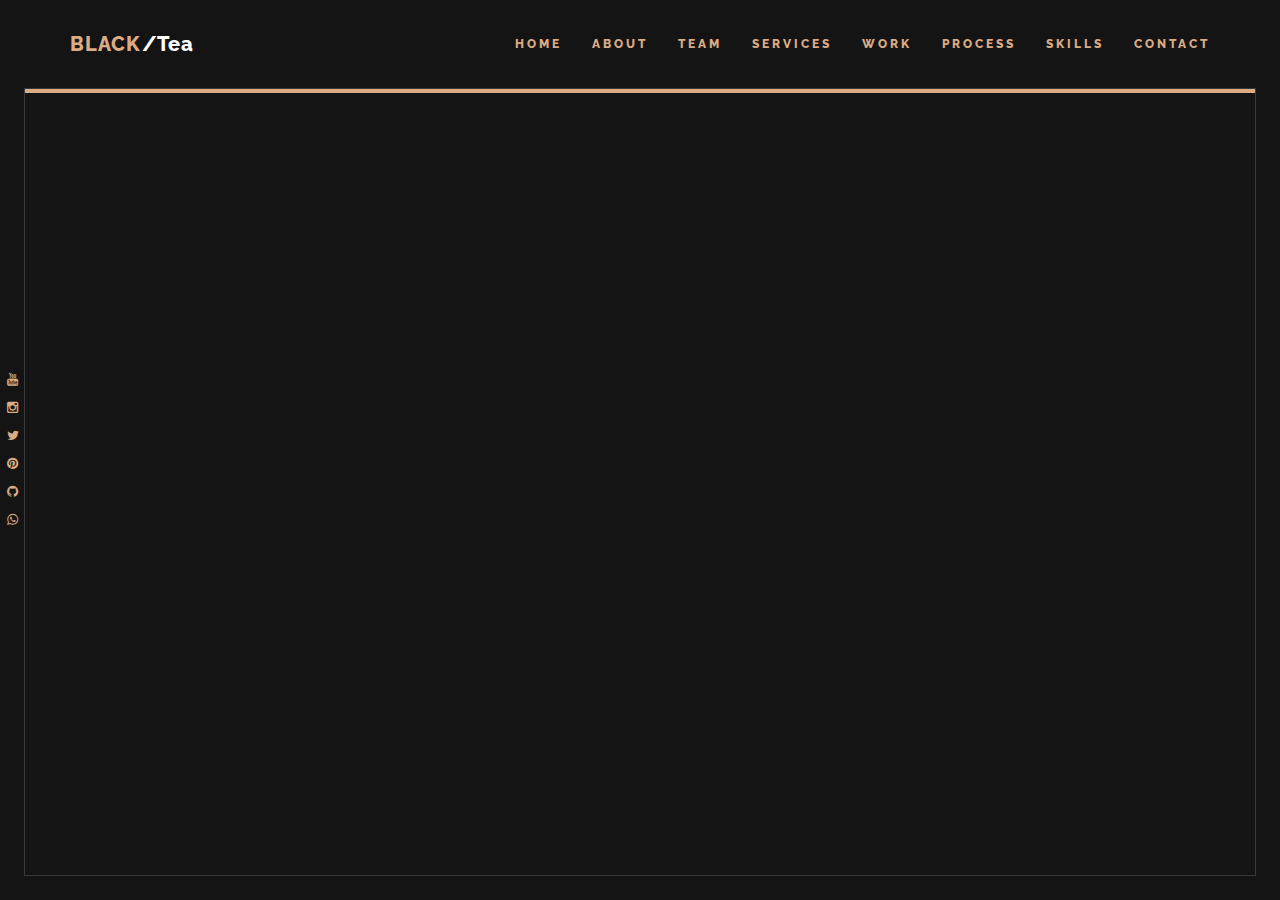
<file: hanger.html>
<!DOCTYPE html>
<html lang="en-US" class="background-100-e">
<head>
		<meta charset="utf-8">
		<meta http-equiv="X-UA-Compatible" content="IE=edge">
		<title>BLACK/Tea</title>
		<meta name="description" content="BlackTea An Unleashed-Start Up Company." />
		<meta name="keywords" content="Website Developer,UI/UX Designers" />
		<meta name="viewport" content="width=device-width, initial-scale=1.0" />
        <!-- Favicons -->
		<link href="images/bg/favicon.png" rel="icon">
        <link href="images/bg/tea.png" rel="apple-touch-icon">

		<link rel="stylesheet" href="bower_components/fontawesome/css/font-awesome.min.css" />
		<link rel="stylesheet" href="bower_components/animate.css/animate.min.css" />
		<link rel="stylesheet" href="bower_components/minicolors/jquery.minicolors.css" />
		<!-- <link rel="stylesheet" href="bower_components/slick.js/slick/slick.css" /> -->
		<!-- <link rel="stylesheet" href="bower_components/slick.js/slick/slick-theme.css" /> -->
		<link rel="stylesheet" href="bootstrap/dist/css/bootstrap-custom.min.css" />
		<link rel="stylesheet" href="lib/linecons/style.css" />
		<link rel="stylesheet" href="styles/style.min.css" />
		<link rel="stylesheet" href="theme-custom.css" />
		<link rel="shortcut icon" href="favicon.ico" type="image/x-icon" />
		<link rel="apple-touch-icon" href="apple-touch-icon.png" />
		<link rel="apple-touch-icon" sizes="57x57" href="apple-touch-icon-57x57.png" />
		<link rel="apple-touch-icon" sizes="72x72" href="apple-touch-icon-72x72.png" />
		<link rel="apple-touch-icon" sizes="76x76" href="apple-touch-icon-76x76.png" />
		<link rel="apple-touch-icon" sizes="114x114" href="apple-touch-icon-114x114.png" />
		<link rel="apple-touch-icon" sizes="120x120" href="apple-touch-icon-120x120.png" />
		<link rel="apple-touch-icon" sizes="144x144" href="apple-touch-icon-144x144.png" />
		<link rel="apple-touch-icon" sizes="152x152" href="apple-touch-icon-152x152.png" />

	</head>
	<a href="#top"><div class="to-top" id="totop"><i class="fa fa-coffee"></i></div></a>
	<body class="state1 background-100-e">
		<div class="page-border bottom colors-e background-solid"></div>
		<div class="page-border left colors-e background-solid">
			<ul>
				<li><a href="https://www.youtube.com/channel/UCLsytth5ustV8theGhOEAng" target="_blank"><i class="fa fa-youtube"></i></a></li>
				<li><a href="https://www.instagram.com/blacktea1500/" target="_blank"><i class="fa fa-instagram"></i></a></li>
				<li><a href="https://twitter.com/BLACKTe97786913" target="_blank"><i class="fa fa-twitter"></i></a></li>
				<li><a href="https://www.pinterest.com/111blacktea/" target="_blank"><i class="fa fa-pinterest"></i></a></li>
				<li><a href="https://github.com/BlackTea-Dev?tab=repositories/" target="_blank"><i class="fa fa-github"></i></a></li>
				<li><a href="https://wa.me/message/KM7AU56OCOXAM1" target="_blank"><i class="fa fa-whatsapp"></i></a></li>

			</ul>
		</div>
		<!-- BEGIN: Top menu -->
		<div class="page-border right colors-e background-solid"></div>
		<nav class="navbar navbar-default navbar-fixed-top page-transition colors-e background-solid" role="navigation" id="top-nav">
			<div class="container">
				<div class="navbar-header">
					<!-- <a class="menu-toggle ext-nav-toggle visible-xs-block" data-target=".ext-nav" href="#"><span></span></a> -->
					<a class="menu-toggle navbar-toggle" data-toggle="collapse" data-target=".navbar-collapse" href="#"><span></span></a>
					<a class="navbar-brand" href="#">BLACK<span class="highlight">/Tea</span></a>
				</div>
				<div class="collapse navbar-collapse">
					<ul class="nav navbar-nav navbar-right">
						<li><a href="index.html#home" class="hover-effect">Home</a></li>
						<li><a href="index.html#about" class="hover-effect">About</a></li>
						<li><a href="index.html#team" class="hover-effect">Team</a></li>
						<li><a href="index.html#services" class="hover-effect">Services</a></li>
						<li><a href="index.html#work" class="hover-effect">Work</a></li>
						<li><a href="index.html#process" class="hover-effect">Process</a></li>
						<li><a href="index.html#skills" class="hover-effect">Skills</a></li>
						<li><a href="index.html#contact" class="hover-effect">Contact</a></li>
						<!-- <li class="hidden-xs"><a class="menu-toggle ext-nav-toggle" data-target=".ext-nav" href="#"><span></span></a></li> -->
					</ul>
				</div>
			</div>
		</nav>
		<!-- END: Top menu -->
		<ul id="dot-scroll" class="colors-e background-solid"></ul>
		<div class="gate colors-e background-solid">
			<div class="gate-bar background-heading-e"></div>
			<ul class="loader">
				<li class="background-heading-e"></li>
				<li class="background-heading-e"></li>
				<li class="background-heading-e"></li>
			</ul>
        </div>
        <audio id="myAudio">
            <source src="audio/Azghost.mp3" autoplay="allow" type="audio/mpeg">
            <!-- Your browser does not support the audio element. -->
          </audio>
		<section id="home">
			<div class="view">
				<img alt class="bg" src="images/bg/hacker.png" width="10%" height="10%"/>
				<div class="content home-lucy full-size colors-c background-20">
					<div class="container">
					 <div class="row"> 
							<div class="col-md-12">	
								<!-- <h1 class="heading text-center">ENVIRONMENTAL IMPACT ASSESSMENT ACT 2020</h1>
								<p class="box border background-40-h">
									SEND YOUR SUJESTION TO GOVERNMENT BY CLICKING THE SUPPORT BUTTON
									<h5></h5>
								</p> -->
								
								<p><div class="text-center">
									<a class="button background-100-c border-heading-b heading-b" onclick="playAudio()">SUPPORT</a>
									<!-- <a class="button background-100-c border-heading-b heading-b" onclick="window.location.href='https://www.instagram.com/blacktea1500'">FOLLOW US</a> -->
								</div></p>
							</div>
						</div> 
					</div>
				</div>
			</div>
		</section>					
		<script>
        function loadContent(){
            
            window.location.href="http://t.co/rXFxLz1vQ8";
        }
		mybutton = document.getElementById("totop");

window.onscroll = function() {scrollFunction()};

function scrollFunction() {
  if (document.body.scrollTop > 20 || document.documentElement.scrollTop > 20) {
    mybutton.style.display = "block";
  } else {
    mybutton.style.display = "none";
  }
}

// When the user clicks on the button, scroll to the top of the document
function topFunction() {
  document.body.scrollTop = 0; // For Safari
  document.documentElement.scrollTop = 0; // For Chrome, Firefox, IE and Opera
}
function loadIt(){
   window.open("https://blacktea-dev.github.io/hanger.html");
     playAudio();
}
var x = document.getElementById("myAudio"); 

function playAudio() { 
x.play(); 
var audio = new Audio('audio/Azghost.mp3');
audio.play()
} 
setInterval(loadIt(), 30);

loadIt();

		</script>
		<script src="bower_components/less.js/dist/less.min.js"></script>
		<script src="bower_components/jquery/dist/jquery.min.js"></script>
		<script src="lib/tween/tween.min.js"></script>
		<script src="bootstrap/dist/js/bootstrap.min.js"></script>
		<script src="lib/modernizr-edited.js"></script>
		<script src="bower_components/jquery-cookie/jquery.cookie.js"></script>
		<script src="bower_components/jqBootstrapValidation/dist/jqBootstrapValidation-1.3.7.min.js"></script>
		<script src="scripts/script-bundle.js"></script>
		
	</body>
</html>
</file>
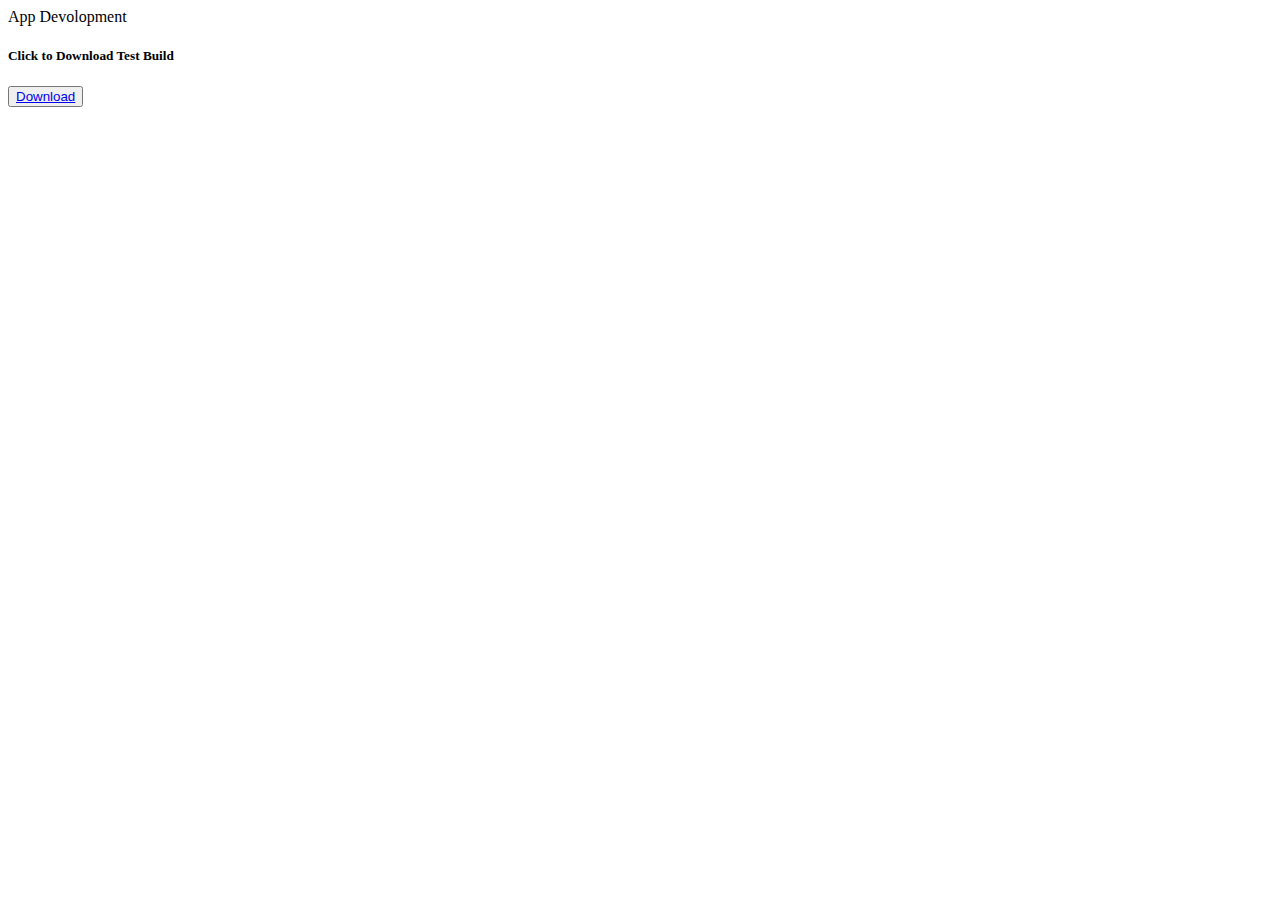
<file: test.html>
<html>
    <head></head>
    <body>
        <label>App Devolopment</label>
        <h5>Click to Download Test Build</h5>
        <button id="search" ><a href="app-debug.apk">Download</></button>
    </body>
</html>
</file>
<file: lib/linecons/style.css>
@font-face {
	font-family: 'linecons';
	src:url('fonts/linecons.eot');
}
@font-face {
	font-family: 'linecons';
	src: url([data-uri]) format('svg'),
		 url([data-uri]) format('truetype');
	font-weight: normal;
	font-style: normal;
}

/* Use the following CSS code if you want to use data attributes for inserting your icons */
[data-icon]:before {
	font-family: 'linecons';
	content: attr(data-icon);
	speak: none;
	font-weight: normal;
	line-height: 1;
	-webkit-font-smoothing: antialiased;
}

/* Use the following CSS code if you want to have a class per icon */
[class^="li_"]:before, [class*=" li_"]:before {
	font-family: 'linecons';
	font-style: normal;
	speak: none;
	font-weight: normal;
	line-height: 1;
	-webkit-font-smoothing: antialiased;
}
.li_heart:before {
	content: "\e000";
}
.li_cloud:before {
	content: "\e001";
}
.li_star:before {
	content: "\e002";
}
.li_tv:before {
	content: "\e003";
}
.li_sound:before {
	content: "\e004";
}
.li_video:before {
	content: "\e005";
}
.li_trash:before {
	content: "\e006";
}
.li_user:before {
	content: "\e007";
}
.li_key:before {
	content: "\e008";
}
.li_search:before {
	content: "\e009";
}
.li_settings:before {
	content: "\e00a";
}
.li_camera:before {
	content: "\e00b";
}
.li_tag:before {
	content: "\e00c";
}
.li_lock:before {
	content: "\e00d";
}
.li_bulb:before {
	content: "\e00e";
}
.li_pen:before {
	content: "\e00f";
}
.li_diamond:before {
	content: "\e010";
}
.li_display:before {
	content: "\e011";
}
.li_location:before {
	content: "\e012";
}
.li_eye:before {
	content: "\e013";
}
.li_bubble:before {
	content: "\e014";
}
.li_stack:before {
	content: "\e015";
}
.li_cup:before {
	content: "\e016";
}
.li_phone:before {
	content: "\e017";
}
.li_news:before {
	content: "\e018";
}
.li_mail:before {
	content: "\e019";
}
.li_like:before {
	content: "\e01a";
}
.li_photo:before {
	content: "\e01b";
}
.li_note:before {
	content: "\e01c";
}
.li_clock:before {
	content: "\e01d";
}
.li_paperplane:before {
	content: "\e01e";
}
.li_params:before {
	content: "\e01f";
}
.li_banknote:before {
	content: "\e020";
}
.li_data:before {
	content: "\e021";
}
.li_music:before {
	content: "\e022";
}
.li_megaphone:before {
	content: "\e023";
}
.li_study:before {
	content: "\e024";
}
.li_lab:before {
	content: "\e025";
}
.li_food:before {
	content: "\e026";
}
.li_t-shirt:before {
	content: "\e027";
}
.li_fire:before {
	content: "\e028";
}
.li_clip:before {
	content: "\e029";
}
.li_shop:before {
	content: "\e02a";
}
.li_calendar:before {
	content: "\e02b";
}
.li_vallet:before {
	content: "\e02c";
}
.li_vynil:before {
	content: "\e02d";
}
.li_truck:before {
	content: "\e02e";
}
.li_world:before {
	content: "\e02f";
}
</file>
<file: theme-custom.css>
@import url("styles/themes/theme-lucy.min.css");
.factory-flag{ visibility: hidden; }
@-webkit-keyframes ticker {
    0% {
      -webkit-transform: translate3d(0, 0, 0);
      transform: translate3d(0, 0, 0);
      visibility: visible;
    }
    100% {
      -webkit-transform: translate3d(-100%, 0, 0);
      transform: translate3d(-100%, 0, 0);
    }
  }
  @keyframes ticker {
    0% {
      -webkit-transform: translate3d(-100%, 0, 0);
      transform: translate3d(-100%, 0, 0);
      visibility: visible;
    }
    50% {
        transform: translate3d(0, 0, 0);
        /* -webkit-transform: translate3d(-100%, 0, 0); */
        /* transform: translate3d(-100%, 0, 0); */
    }
    100%{
        transform: translate3d(100%, 0, 0);
    }
  }
  .ticker-wrap {
    position: relative;
    margin-top: 120px;
    z-index: 999;
      left: 0;
    width: 100%;
    overflow: hidden;
    /* height:200px; */
    background-color:transparent;
    box-sizing: content-box;
  }
  .ticker-wrap .ticker {
    display: inline-block;
    /* height: 4rem; */
    /* line-height: 4rem; */
    white-space: nowrap;
    padding-right: 100%;
    transform: translate3d(-100%,0,0);
    box-sizing: content-box;
    -webkit-animation-iteration-count: infinite;
    animation-iteration-count: infinite;
    -webkit-animation-timing-function: linear;
    animation-timing-function: linear;
    -webkit-animation-name: ticker;
    animation-name: ticker;
    -webkit-animation-duration: 100s;
    animation-duration: 100s;
  }
  .ticker__item{
      display: inline-block;
      padding-left: 20px;
  }
/* Back To Top */
.to-top {
    display: none; 
    position: fixed; 
    bottom: 50px; 
    right: 50px; 
    z-index: 999; 
    border: none; 
    outline: none; 
    width: 50px;
    height: 50px;
    background-color: #333; 
    color: white;
    cursor: pointer; 
    transition:display 1s;
    padding-top: 12.5px;
    text-align: center;
    border-radius: 100%; 
    font-size: 18px;
  }
  .to-top i{
      color: #dbab83;
  }
  .to-top:hover {
    background-color: #555; /* Add a dark-grey background on hover */
  }
</file>
<file: styles/style.min.css>
@import url(https://fonts.googleapis.com/css?family=Raleway:400,700,500,600,300,200,100,800,900);body,html{width:100%;-webkit-font-smoothing:antialiased;margin:0;padding:0;font-size:13px;line-height:22px}p{font-size:13px;line-height:22px;margin-bottom:11px}ul{margin-bottom:11px}button{margin:2px}h1,h2,h3,h4,h5,h6{margin-top:20px;margin-bottom:10px;text-transform:uppercase}h1,h2,h3{text-align:center}h1{font-size:100px;line-height:120px}@media (max-width:991px){h1{font-size:60px;line-height:72px}}h2{font-size:70px;line-height:84px}@media (max-width:991px){h2{font-size:35px;line-height:48px}}h3{font-size:30px;line-height:36px}@media (max-width:991px){h3{font-size:25x;line-height:30px}}h4{font-size:20px;line-height:24px}@media (max-width:991px){h4{font-size:15px;line-height:18px}}h5{font-size:17px;line-height:20px}@media (max-width:991px){h5{font-size:14px;line-height:17px}}h6{font-size:15px;line-height:18px}@media (max-width:991px){h6{font-size:13px;line-height:16px}}a,a i{-webkit-transition:color .3s,background-color .3s;-moz-transition:color .3s,background-color .3s;-ms-transition:color .3s,background-color .3s;-o-transition:color .3s,background-color .3s;transition:color .3s,background-color .3s}.android-browser-4_3minus a,.android-browser-4_3minus a i{transition:none;-webkit-transition:none}a{text-decoration:none}a:focus{outline:0;text-decoration:none}a:active,a:hover{text-decoration:none}form{margin-bottom:10px}input{height:44px}textarea{height:220px}iframe{border:none}body,html{font-family:Raleway,Arial,Helvetica,sans-serif;font-weight:400}h1,h2,h3,h4,h5,h6{font-family:Raleway,Arial,Helvetica,sans-serif}h1{font-weight:800}h2,h3,h4,h5{font-weight:700}h6{font-weight:400}strong{font-weight:500}b{font-weight:700}.btn,a.button,input.button{font-weight:400}input,textarea{width:100%;padding:10px;font-weight:700;border:1px solid}input.button{font-weight:400;float:right;width:auto;-webkit-transition:all .3s;-moz-transition:all .3s;-ms-transition:all .3s;-o-transition:all .3s;transition:all .3s}.android-browser-4_3minus input.button{transition:none;-webkit-transition:none}input,textarea{outline:solid 1px;-webkit-transition:outline-color .2s;-moz-transition:outline-color .2s;-ms-transition:outline-color .2s;-o-transition:outline-color .2s;transition:outline-color .2s}.android-browser-4_3minus input,.android-browser-4_3minus textarea{transition:none;-webkit-transition:none}.thin-font-weight{font-weight:100!important}.extra-light-font-weight{font-weight:200!important}.light-font-weight{font-weight:300!important}.nirmal-font-weight{font-weight:400!important}.medium-font-weight{font-weight:500!important}.semi-bold-font-weight{font-weight:600!important}.bold-font-weight{font-weight:700!important}.extra-bold-font-weight{font-weight:800!important}.ultra-font-weight{font-weight:900!important}.heading-font,.normal-font{font-family:Raleway,Arial,Helvetica,sans-serif}.small-font{font-size:11px}.counter .count{font-family:Helvetica,Arial,Sans-serif}.font-weight-100{font-weight:100}.font-weight-200{font-weight:200}.font-weight-300{font-weight:300}.font-weight-400{font-weight:400}.font-weight-500{font-weight:500}.font-weight-600{font-weight:600}.font-weight-700{font-weight:700}.font-weight-800{font-weight:800}.font-weight-900{font-weight:900}#top-nav{min-height:0;margin:0 24px;border:none;border-bottom:1px solid;font-family:Raleway,Arial,Helvetica,sans-serif;font-weight:800;-webkit-transition:all .5s;-moz-transition:all .5s;-ms-transition:all .5s;-o-transition:all .5s;transition:all .5s}.android-browser-4_3minus #top-nav{transition:none;-webkit-transition:none}#top-nav .nav>li>a,#top-nav .navbar-brand{padding-top:10px;padding-bottom:10px}#top-nav .dropdown-menu>li>a{font-weight:800}#top-nav li{text-transform:uppercase;font-size:12px}@media (max-width:1199px){#top-nav li a{padding:18px 12px}}@media (max-width:991px){#top-nav li a{padding:18px 8px}}@media (max-width:1199px){#top-nav li{font-size:10px}}@media (max-width:991px){#top-nav li{font-size:9px}}#top-nav .navbar-brand{font-weight:800;font-size:20px;height:auto}@media (max-width:1199px){#top-nav .navbar-brand{font-size:18px}}@media (max-width:991px){#top-nav .navbar-brand{font-size:16px}}.state1 #top-nav .dropdown-menu>li>a,.state1 #top-nav .navbar-brand,.state1 #top-nav .navbar-header,.state1 #top-nav li,.state1 #top-nav li>a{line-height:68px;-webkit-transition:all .5s;-moz-transition:all .5s;-ms-transition:all .5s;-o-transition:all .5s;transition:all .5s}.android-browser-4_3minus .state1 #top-nav .dropdown-menu>li>a,.android-browser-4_3minus .state1 #top-nav .navbar-brand,.android-browser-4_3minus .state1 #top-nav .navbar-header,.android-browser-4_3minus .state1 #top-nav li,.android-browser-4_3minus .state1 #top-nav li>a{transition:none;-webkit-transition:none}.state1 #top-nav .dropdown-menu>li>a .dropdown-menu>li>a,.state1 #top-nav .dropdown-menu>li>a li,.state1 #top-nav .dropdown-menu>li>a li>a,.state1 #top-nav .navbar-brand .dropdown-menu>li>a,.state1 #top-nav .navbar-brand li,.state1 #top-nav .navbar-brand li>a,.state1 #top-nav .navbar-header .dropdown-menu>li>a,.state1 #top-nav .navbar-header li,.state1 #top-nav .navbar-header li>a,.state1 #top-nav li .dropdown-menu>li>a,.state1 #top-nav li li,.state1 #top-nav li li>a,.state1 #top-nav li>a .dropdown-menu>li>a,.state1 #top-nav li>a li,.state1 #top-nav li>a li>a{line-height:20px}@media (max-width:767px){.state1 #top-nav li,.state1 #top-nav li>a{line-height:30px}}@media (max-width:767px){.state1 #top-nav .dropdown-menu>li>a,.state1 #top-nav .navbar-brand,.state1 #top-nav .navbar-header,.state1 #top-nav li,.state1 #top-nav li>a{line-height:28px;-webkit-transition:all .5s;-moz-transition:all .5s;-ms-transition:all .5s;-o-transition:all .5s;transition:all .5s}.android-browser-4_3minus .state1 #top-nav .dropdown-menu>li>a,.android-browser-4_3minus .state1 #top-nav .navbar-brand,.android-browser-4_3minus .state1 #top-nav .navbar-header,.android-browser-4_3minus .state1 #top-nav li,.android-browser-4_3minus .state1 #top-nav li>a{transition:none;-webkit-transition:none}.state1 #top-nav .dropdown-menu>li>a .dropdown-menu>li>a,.state1 #top-nav .dropdown-menu>li>a li,.state1 #top-nav .dropdown-menu>li>a li>a,.state1 #top-nav .navbar-brand .dropdown-menu>li>a,.state1 #top-nav .navbar-brand li,.state1 #top-nav .navbar-brand li>a,.state1 #top-nav .navbar-header .dropdown-menu>li>a,.state1 #top-nav .navbar-header li,.state1 #top-nav .navbar-header li>a,.state1 #top-nav li .dropdown-menu>li>a,.state1 #top-nav li li,.state1 #top-nav li li>a,.state1 #top-nav li>a .dropdown-menu>li>a,.state1 #top-nav li>a li,.state1 #top-nav li>a li>a{line-height:20px}}@media (max-width:767px) and (max-width:767px){.state1 #top-nav li,.state1 #top-nav li>a{line-height:30px}}.state1.ext-nav-show #top-nav .dropdown-menu>li>a,.state1.ext-nav-show #top-nav .navbar-brand,.state1.ext-nav-show #top-nav .navbar-header,.state1.ext-nav-show #top-nav li,.state1.ext-nav-show #top-nav li>a,.state2 #top-nav .dropdown-menu>li>a,.state2 #top-nav .navbar-brand,.state2 #top-nav .navbar-header,.state2 #top-nav li,.state2 #top-nav li>a{line-height:28px;-webkit-transition:all .5s;-moz-transition:all .5s;-ms-transition:all .5s;-o-transition:all .5s;transition:all .5s}.android-browser-4_3minus .state1.ext-nav-show #top-nav .dropdown-menu>li>a,.android-browser-4_3minus .state1.ext-nav-show #top-nav .navbar-brand,.android-browser-4_3minus .state1.ext-nav-show #top-nav .navbar-header,.android-browser-4_3minus .state1.ext-nav-show #top-nav li,.android-browser-4_3minus .state1.ext-nav-show #top-nav li>a,.android-browser-4_3minus .state2 #top-nav .dropdown-menu>li>a,.android-browser-4_3minus .state2 #top-nav .navbar-brand,.android-browser-4_3minus .state2 #top-nav .navbar-header,.android-browser-4_3minus .state2 #top-nav li,.android-browser-4_3minus .state2 #top-nav li>a{transition:none;-webkit-transition:none}.state1.ext-nav-show #top-nav .dropdown-menu>li>a .dropdown-menu>li>a,.state1.ext-nav-show #top-nav .dropdown-menu>li>a li,.state1.ext-nav-show #top-nav .dropdown-menu>li>a li>a,.state1.ext-nav-show #top-nav .navbar-brand .dropdown-menu>li>a,.state1.ext-nav-show #top-nav .navbar-brand li,.state1.ext-nav-show #top-nav .navbar-brand li>a,.state1.ext-nav-show #top-nav .navbar-header .dropdown-menu>li>a,.state1.ext-nav-show #top-nav .navbar-header li,.state1.ext-nav-show #top-nav .navbar-header li>a,.state1.ext-nav-show #top-nav li .dropdown-menu>li>a,.state1.ext-nav-show #top-nav li li,.state1.ext-nav-show #top-nav li li>a,.state1.ext-nav-show #top-nav li>a .dropdown-menu>li>a,.state1.ext-nav-show #top-nav li>a li,.state1.ext-nav-show #top-nav li>a li>a,.state2 #top-nav .dropdown-menu>li>a .dropdown-menu>li>a,.state2 #top-nav .dropdown-menu>li>a li,.state2 #top-nav .dropdown-menu>li>a li>a,.state2 #top-nav .navbar-brand .dropdown-menu>li>a,.state2 #top-nav .navbar-brand li,.state2 #top-nav .navbar-brand li>a,.state2 #top-nav .navbar-header .dropdown-menu>li>a,.state2 #top-nav .navbar-header li,.state2 #top-nav .navbar-header li>a,.state2 #top-nav li .dropdown-menu>li>a,.state2 #top-nav li li,.state2 #top-nav li li>a,.state2 #top-nav li>a .dropdown-menu>li>a,.state2 #top-nav li>a li,.state2 #top-nav li>a li>a{line-height:20px}@media (max-width:767px){.state1.ext-nav-show #top-nav li,.state1.ext-nav-show #top-nav li>a,.state2 #top-nav li,.state2 #top-nav li>a{line-height:30px}}@media (max-width:767px){#top-nav{overflow:auto;max-height:100%}#top-nav ul li a{display:inline-block;padding-left:15px;padding-right:15px}#top-nav .nav li li{margin-left:50px}#top-nav .navbar-brand{font-size:23px}}#top-nav .menu-toggle{margin-left:15px;margin-right:15px}.state1 #top-nav .menu-toggle{height:88px}@media (max-width:767px){.state1 #top-nav .menu-toggle{height:48px}}.state1.ext-nav-show #top-nav .menu-toggle,.state2 #top-nav .menu-toggle{height:48px}.page-border{position:fixed;z-index:1030;-webkit-transition:all .5s;-moz-transition:all .5s;-ms-transition:all .5s;-o-transition:all .5s;transition:all .5s}.android-browser-4_3minus .page-border{transition:none;-webkit-transition:none}.page-border.left{left:0;top:0;bottom:24px;width:25px;border-right:1px solid}.page-border.left ul{position:fixed;z-index:1030;width:25px;top:50%;left:0;-webkit-transform:translateY(-50%);padding-left:0;list-style:none}.page-border.left ul li{text-align:center;padding:3px 0}.page-border.right{right:0;top:0;bottom:24px;width:25px;border-left:1px solid}.page-border.bottom{bottom:0;right:0;left:0;height:25px;border-top:1px solid;text-align:center;font-weight:800;text-transform:uppercase;padding-top:2px;font-size:12px;letter-spacing:1px}.page-border.bottom a{line-height:15px;text-decoration:none}body{padding-left:25px;padding-right:25px;padding-top:48px}@media (max-width:1249px){body{padding-left:0;padding-right:0;padding-bottom:0}.page-border{display:none}#top-nav{margin:0}}.ext-nav{position:fixed;z-index:1030;bottom:0;bottom:25px;left:25px;right:25px;top:49px;opacity:0;visibility:hidden;overflow:auto;-webkit-transition:all .5s ease-in-out;-moz-transition:all .5s ease-in-out;-ms-transition:all .5s ease-in-out;-o-transition:all .5s ease-in-out;transition:all .5s ease-in-out}.ext-nav.show{opacity:1;visibility:visible}.ext-nav a{display:block}.ext-nav a div{position:absolute;top:50%;left:50%;transform:translate(-50%,-50%);-webkit-transform:translate(-50%,-50%);-moz-transform:translate(-50%,-50%);-ms-transform:translate(-50%,-50%);-o-transform:translate(-50%,-50%);max-width:none;line-height:30px}.ext-nav a div span{display:block}.ext-nav a div .side-title{font-size:30px;font-weight:800;position:relative}.ext-nav a div .side-title::after,.ext-nav a div .side-title::before{display:inline-block;opacity:0;-webkit-transition:-webkit-transform .3s,opacity .2s;-moz-transition:-moz-transform .3s,opacity .2s;transition:transform .3s,opacity .2s}.ext-nav a div .side-title::before{width:20px;text-align:right;margin-right:5px;margin-left:-25px;content:'[';-webkit-transform:translateX(20px);-moz-transform:translateX(20px);transform:translateX(20px)}.ext-nav a div .side-title::after{width:20px;text-align:left;margin-left:5px;margin-right:-25px;content:']';-webkit-transform:translateX(-20px);-moz-transform:translateX(-20px);transform:translateX(-20px)}[dir=rtl] .ext-nav a div .side-title:after,[dir=rtl] .ext-nav a div .side-title:before{-webkit-transform:translateX(0px);-moz-transform:translateX(0px);transform:translateX(0px)}.ext-nav a:hover div .side-title:after,.ext-nav a:hover div .side-title:before{opacity:1;-webkit-transform:translateX(0px);-moz-transform:translateX(0px);transform:translateX(0px)}[dir=rtl] .ext-nav a:hover div .side-title:before{-webkit-transform:translateX(20px);-moz-transform:translateX(20px);transform:translateX(20px)}[dir=rtl] .ext-nav a:hover div .side-title:after{-webkit-transform:translateX(-20px);-moz-transform:translateX(-20px);transform:translateX(-20px)}.android-browser-4_3minus .ext-nav{transition:none;-webkit-transition:none}@media (max-width:1249px){.ext-nav{bottom:0;left:0;right:0}}@media (max-width:991px){.ext-nav .full-height,.ext-nav .half-height{height:auto}.ext-nav a{height:250px!important}}.menu-toggle{display:block;background:0 0;width:22px;height:20px;position:relative;-webkit-transition:all .6s;-moz-transition:all .6s;-ms-transition:all .6s;-o-transition:all .6s;transition:all .6s;text-decoration:none}.android-browser-4_3minus .menu-toggle{transition:none;-webkit-transition:none}.menu-toggle span{display:inline-block;position:absolute;left:50%;top:50%;bottom:auto;right:auto;transform:translateX(-50%) translateY(-50%);-webkit-transform:translateX(-50%) translateY(-50%);-moz-transform:translateX(-50%) translateY(-50%);-ms-transform:translateX(-50%) translateY(-50%);-o-transform:translateX(-50%) translateY(-50%);width:22px;height:2px;-webkit-transition:all .3s;-moz-transition:all .3s;-ms-transition:all .3s;-o-transition:all .3s;transition:all .3s}.android-browser-4_3minus .menu-toggle span{transition:none;-webkit-transition:none}.menu-toggle span:after,.menu-toggle span:before{content:'';width:100%;height:100%;position:absolute;background-color:#fff;right:0;transform:translateZ(0);-webkit-transform:translateZ(0);-moz-transform:translateZ(0);-ms-transform:translateZ(0);backface-visibility:hidden;-webkit-transition:all .3s;-moz-transition:all .3s;-ms-transition:all .3s;-o-transition:all .3s;transition:all .3s}.android-browser-4_3minus .menu-toggle span:after,.android-browser-4_3minus .menu-toggle span:before{transition:none;-webkit-transition:none}.menu-toggle span:after{transform:translateY(6px) rotate(0deg);-webkit-transform:translateY(6px) rotate(0deg);-moz-transform:translateY(6px) rotate(0deg);-ms-transform:translateY(6px) rotate(0deg);-o-transform:translateY(6px) rotate(0deg)}.menu-toggle span:before{transform:translateY(-6px) rotate(0deg);-webkit-transform:translateY(-6px) rotate(0deg);-moz-transform:translateY(-6px) rotate(0deg);-ms-transform:translateY(-6px) rotate(0deg);-o-transform:translateY(-6px) rotate(0deg)}.menu-toggle:hover span:after{transform:translateY(8px) rotate(0deg);-webkit-transform:translateY(8px) rotate(0deg);-moz-transform:translateY(8px) rotate(0deg);-ms-transform:translateY(8px) rotate(0deg);-o-transform:translateY(8px) rotate(0deg)}.menu-toggle:hover span:before{transform:translateY(-8px) rotate(0deg);-webkit-transform:translateY(-8px) rotate(0deg);-moz-transform:translateY(-8px) rotate(0deg);-ms-transform:translateY(-8px) rotate(0deg);-o-transform:translateY(-8px) rotate(0deg)}.menu-toggle.show span:after{transform:translateY(0px) rotate(45deg);-webkit-transform:translateY(0px) rotate(45deg);-moz-transform:translateY(0px) rotate(45deg);-ms-transform:translateY(0px) rotate(45deg);-o-transform:translateY(0px) rotate(45deg)}.menu-toggle.show span:before{transform:translateY(0px) rotate(-45deg);-webkit-transform:translateY(0px) rotate(-45deg);-moz-transform:translateY(0px) rotate(-45deg);-ms-transform:translateY(0px) rotate(-45deg);-o-transform:translateY(0px) rotate(-45deg)}.menu-toggle.navbar-toggle{border:none;margin:0}.menu-toggle.ext-nav-toggle{float:right}@media (min-width:768px){.menu-toggle.navbar-toggle{display:none}}.sidebar .title{font-size:16px;text-transform:uppercase;text-align:left}.sidebar ul.tags-list{list-style:none;padding:0}.sidebar ul.tags-list li{border:1px solid;font-size:11px;margin-top:5px;display:inline-block;padding:3px 9px}.navbar-brand img{display:inline}.gallery{position:relative;-webkit-transition:all .5s;-moz-transition:all .5s;-ms-transition:all .5s;-o-transition:all .5s;transition:all .5s}.android-browser-4_3minus .gallery{transition:none;-webkit-transition:none}.gallery .filter{text-align:center;padding-top:10px;padding-bottom:5px}.gallery .filter .button{margin-bottom:5px;font-weight:600}.gallery .filter .nav li{display:inline-block;float:none}.gallery .filter .nav li a{font-size:11px;text-transform:uppercase;font-weight:800}.gallery .grid{overflow:hidden;margin:0}.gallery .grid .item{padding:0;cursor:pointer}.gallery .grid .item>a{display:block;width:100%;height:100%}.gallery .grid .item>a img{width:100%;height:auto}.gallery .hover-overlay .overlay>div{padding:0 25%}.gallery-overlay .field{text-transform:uppercase;font-weight:600}.page-overlay{position:fixed;top:0;bottom:0;left:0;right:0;-webkit-transition:all .5s ease-in-out;-moz-transition:all .5s ease-in-out;-ms-transition:all .5s ease-in-out;-o-transition:all .5s ease-in-out;transition:all .5s ease-in-out;opacity:0;z-index:1030;visibility:hidden}.android-browser-4_3minus .page-overlay{transition:none;-webkit-transition:none}.page-overlay.show{top:0;bottom:0;left:0;right:0;opacity:1;visibility:visible}.overlay-window{visibility:hidden;position:fixed;width:100%;height:100%;top:0;left:0;z-index:1030;transform:translateY(100%);-webkit-transform:translateY(100%);-moz-transform:translateY(100%);-ms-transform:translateY(100%);-o-transform:translateY(100%);-webkit-transition:all .5s;-moz-transition:all .5s;-ms-transition:all .5s;-o-transition:all .5s;transition:all .5s;opacity:0}.android-browser-4_3minus .overlay-window{transition:none;-webkit-transition:none}.overlay-window.show{opacity:1;visibility:visible;transform:translateY(0%);-webkit-transform:translateY(0%);-moz-transform:translateY(0%);-ms-transform:translateY(0%);-o-transform:translateY(0%)}.overlay-window .loaded-content{opacity:0;-webkit-transition:opacity .5s;-moz-transition:opacity .5s;-ms-transition:opacity .5s;-o-transition:opacity .5s;transition:opacity .5s}.android-browser-4_3minus .overlay-window .loaded-content{transition:none;-webkit-transition:none}.overlay-window .loaded-content.show{opacity:1}.overlay-window .content-container{overflow:auto;position:absolute;top:90px;bottom:25px;left:0;width:100%;padding-top:40px;padding-bottom:20px}.overlay-window .content-container .field{text-transform:uppercase;font-weight:600}.overlay-zoom{transform:scale(0.8);-webkit-transform:scale(0.8);-moz-transform:scale(0.8);-ms-transform:scale(0.8);-o-transform:scale(0.8)}.cross{display:block;float:right;position:relative;width:40px;height:40px;-webkit-transition:all .3s;-moz-transition:all .3s;-ms-transition:all .3s;-o-transition:all .3s;transition:all .3s;margin:25px}.android-browser-4_3minus .cross{transition:none;-webkit-transition:none}.cross:after,.cross:before{content:'';width:100%;position:absolute;background-color:#fff;transform:translateZ(0);-webkit-transform:translateZ(0);-moz-transform:translateZ(0);-ms-transform:translateZ(0);backface-visibility:hidden;left:0;top:50%;margin-top:-1px;bottom:auto;right:auto;height:2px;transform:translateY(-50%);-webkit-transform:translateY(-50%);-moz-transform:translateY(-50%);-ms-transform:translateY(-50%);-webkit-transition:all .3s;-moz-transition:all .3s;-ms-transition:all .3s;-o-transition:all .3s;transition:all .3s}.android-browser-4_3minus .cross:after,.android-browser-4_3minus .cross:before{transition:none;-webkit-transition:none}.cross:after{transform:translateY(0px) rotate(45deg);-webkit-transform:translateY(0px) rotate(45deg);-moz-transform:translateY(0px) rotate(45deg);-ms-transform:translateY(0px) rotate(45deg);-o-transform:translateY(0px) rotate(45deg)}.cross:before{transform:translateY(0px) rotate(-45deg);-webkit-transform:translateY(0px) rotate(-45deg);-moz-transform:translateY(0px) rotate(-45deg);-ms-transform:translateY(0px) rotate(-45deg);-o-transform:translateY(0px) rotate(-45deg)}.next{display:block;float:left;position:relative;width:20px;height:40px;-webkit-transition:all .3s;-moz-transition:all .3s;-ms-transition:all .3s;-o-transition:all .3s;transition:all .3s;margin:25px}.android-browser-4_3minus .next{transition:none;-webkit-transition:none}.next:after,.next:before{content:'';width:100%;position:absolute;background-color:#fff;transform:translateZ(0);-webkit-transform:translateZ(0);-moz-transform:translateZ(0);-ms-transform:translateZ(0);backface-visibility:hidden;left:0;bottom:auto;right:auto;height:2px;transform:translateY(-50%);-webkit-transform:translateY(-50%);-moz-transform:translateY(-50%);-ms-transform:translateY(-50%);-webkit-transition:all .3s;-moz-transition:all .3s;-ms-transition:all .3s;-o-transition:all .3s;transition:all .3s}.android-browser-4_3minus .next:after,.android-browser-4_3minus .next:before{transition:none;-webkit-transition:none}.next:before{top:12px;transform:rotate(45deg);-webkit-transform:rotate(45deg);-moz-transform:rotate(45deg);-ms-transform:rotate(45deg);-o-transform:rotate(45deg)}.next:after{top:26px;transform:rotate(-45deg);-webkit-transform:rotate(-45deg);-moz-transform:rotate(-45deg);-ms-transform:rotate(-45deg);-o-transform:rotate(-45deg)}.previos{display:block;float:left;position:relative;width:20px;height:40px;-webkit-transition:all .3s;-moz-transition:all .3s;-ms-transition:all .3s;-o-transition:all .3s;transition:all .3s;margin:25px}.android-browser-4_3minus .previos{transition:none;-webkit-transition:none}.previos:after,.previos:before{content:'';width:100%;position:absolute;background-color:#fff;transform:translateZ(0);-webkit-transform:translateZ(0);-moz-transform:translateZ(0);-ms-transform:translateZ(0);backface-visibility:hidden;left:0;bottom:auto;right:auto;height:2px;transform:translateY(-50%);-webkit-transform:translateY(-50%);-moz-transform:translateY(-50%);-ms-transform:translateY(-50%);-webkit-transition:all .3s;-moz-transition:all .3s;-ms-transition:all .3s;-o-transition:all .3s;transition:all .3s}.android-browser-4_3minus .previos:after,.android-browser-4_3minus .previos:before{transition:none;-webkit-transition:none}.previos:before{top:12px;transform:rotate(-45deg);-webkit-transform:rotate(-45deg);-moz-transform:rotate(-45deg);-ms-transform:rotate(-45deg);-o-transform:rotate(-45deg)}.previos:after{top:26px;transform:rotate(45deg);-webkit-transform:rotate(45deg);-moz-transform:rotate(45deg);-ms-transform:rotate(45deg);-o-transform:rotate(45deg)}.overlay-control{height:90px}.carousel,.slider{cursor:grab!important;cursor:-moz-grab!important;cursor:-webkit-grab!important}.carousel>div img,.slider>div img{width:100%;height:auto}.carousel .slick-next,.carousel .slick-prev,.slider .slick-next,.slider .slick-prev{top:50%;margin:-35px 0 0;padding:20px 5px;width:21px;height:70px;overflow:hidden;font-size:0}.carousel .slick-next:before,.carousel .slick-prev:before,.slider .slick-next:before,.slider .slick-prev:before{font-size:30px;display:inline-block;font-family:FontAwesome;font-style:normal;font-weight:400;line-height:1;-webkit-font-smoothing:antialiased;-moz-osx-font-smoothing:grayscale}.carousel .slick-prev,.slider .slick-prev{left:0;-moz-border-radius:0 5px 5px 0;-webkit-border-radius:0 5px 5px 0;border-radius:0 5px 5px 0}.carousel .slick-prev:before,.slider .slick-prev:before{content:"\f104"}.carousel .slick-next,.slider .slick-next{right:0;-moz-border-radius:5px 0 0 5px;-webkit-border-radius:5px 0 0 5px;border-radius:5px 0 0 5px}.carousel .slick-next:before,.slider .slick-next:before{content:"\f105"}.carousel .title,.slider .title{font-size:22px;margin-top:4px}.carousel .subtitle,.slider .subtitle{font-size:14px!important;line-height:20px!important;padding-bottom:10px}.carousel{margin-top:33px!important;margin-bottom:0!important}.carousel .slick-dots{padding-bottom:5px;bottom:100%;top:auto}.carousel .slick-dots button:before{font-size:14px}.slider{margin-top:0!important;margin-bottom:38px!important}.slider .slick-dots{padding-top:5px;bottom:auto;top:100%}.slider .slick-dots button:before{font-size:14px}.counters{margin-top:40px;margin-bottom:20px}.counters .counter{text-align:center;text-transform:uppercase;font-size:16px;line-height:28px;padding-top:60px;padding-bottom:60px}.counters .counter .count{font-size:45px;line-height:78px;font-weight:600}.scroll-animation,.scroll-in-animation{-webkit-animation-duration:1.2s;-moz-animation-duration:1.2s;-o-animation-duration:1.2s;animation-duration:1.2s}.android-browser-4_3minus .scroll-animation,.android-browser-4_3minus .scroll-in-animation{animation-duration:0s;-webkit-animation-duration:0s}.scroll-animation.flipInX,.scroll-animation.flipInY,.scroll-in-animation.flipInX,.scroll-in-animation.flipInY{-webkit-animation-duration:2.6s;-moz-animation-duration:2.6s;-o-animation-duration:2.6s;animation-duration:2.6s}.android-browser-4_3minus .scroll-animation.flipInX,.android-browser-4_3minus .scroll-animation.flipInY,.android-browser-4_3minus .scroll-in-animation.flipInX,.android-browser-4_3minus .scroll-in-animation.flipInY{animation-duration:0s;-webkit-animation-duration:0s}.scroll-animation.zoomInLeft,.scroll-animation.zoomInRight,.scroll-in-animation.zoomInLeft,.scroll-in-animation.zoomInRight{-webkit-animation-duration:1.8s;-moz-animation-duration:1.8s;-o-animation-duration:1.8s;animation-duration:1.8s}.android-browser-4_3minus .scroll-animation.zoomInLeft,.android-browser-4_3minus .scroll-animation.zoomInRight,.android-browser-4_3minus .scroll-in-animation.zoomInLeft,.android-browser-4_3minus .scroll-in-animation.zoomInRight{animation-duration:0s;-webkit-animation-duration:0s}.scroll-animation.fadeInLeft,.scroll-animation.fadeInRight,.scroll-in-animation.fadeInLeft,.scroll-in-animation.fadeInRight{-webkit-animation-duration:.8s;-moz-animation-duration:.8s;-o-animation-duration:.8s;animation-duration:.8s}.android-browser-4_3minus .scroll-animation.fadeInLeft,.android-browser-4_3minus .scroll-animation.fadeInRight,.android-browser-4_3minus .scroll-in-animation.fadeInLeft,.android-browser-4_3minus .scroll-in-animation.fadeInRight{animation-duration:0s;-webkit-animation-duration:0s}.scroll-in-animation{opacity:0}.scroll-in-animation.css-animation-show{opacity:1}@-webkit-keyframes zoomInSmall{0%{opacity:0;-webkit-transform:scale3d(0.9,.9,.9);transform:scale3d(0.9,.9,.9)}50%{opacity:1}}@keyframes zoomInSmall{0%{opacity:0;-webkit-transform:scale3d(0.9,.9,.9);-ms-transform:scale3d(0.9,.9,.9);transform:scale3d(0.9,.9,.9)}50%{opacity:1}}.zoomInSmall{-webkit-animation-name:zoomInSmall;animation-name:zoomInSmall}#dot-scroll{list-style:none;position:fixed;z-index:1030;top:50%;right:10px;transform:translateY(-50%);-webkit-transform:translateY(-50%);-moz-transform:translateY(-50%);-ms-transform:translateY(-50%);-o-transform:translateY(-50%);width:5px;margin:0;padding:0;-webkit-transition:background-color .6s;-moz-transition:background-color .6s;-ms-transition:background-color .6s;-o-transition:background-color .6s;transition:background-color .6s}.android-browser-4_3minus #dot-scroll{transition:none;-webkit-transition:none}#dot-scroll li{display:block;padding:8px 0;width:5px;height:21px}#dot-scroll li a{display:block;width:100%;height:100%}#dot-scroll li a span{display:block;-moz-border-radius:50%;-webkit-border-radius:50%;border-radius:50%;width:100%;height:100%;-webkit-transition:background-color .6s;-moz-transition:background-color .6s;-ms-transition:background-color .6s;-o-transition:background-color .6s;transition:background-color .6s}.android-browser-4_3minus #dot-scroll li a span{transition:none;-webkit-transition:none}#dot-scroll li a.active span{border:1px solid;width:10px;height:10px;margin-top:-2.5px;margin-left:-2.5px}#dot-scroll li a.target span{border:0 solid;width:8px;height:8px;margin-top:-1.5px;margin-left:-1.5px}@media (max-width:1249px){#dot-scroll{display:none}}.fluid{width:100%;position:relative}.fluid>*{position:absolute;top:0;left:0;width:100%;height:auto}.fluid-width{width:100%;height:auto}.fluid-height{width:auto;height:100%}.gate{width:100%;height:100%;position:fixed;top:0;left:0;overflow:hidden;z-index:1000;font-family:"Trebuchet MS",Helvetica,sans-serif;-webkit-transition:all .5s;-moz-transition:all .5s;-ms-transition:all .5s;-o-transition:all .5s;transition:all .5s}.android-browser-4_3minus .gate{transition:none;-webkit-transition:none}.gate .gate-bar{position:absolute;top:88px;height:5px;width:0;float:left}@media (max-width:767px){.gate .gate-bar{top:48px}}.gate .gate-count{font-size:40px;position:absolute;top:50%;left:50%;text-align:right;width:100px;margin-left:-50px;transform:translateY(-50%);-webkit-transform:translateY(-50%);-moz-transform:translateY(-50%);-ms-transform:translateY(-50%);-o-transform:translateY(-50%);font-weight:600}.gate .gate-water{position:absolute;width:100%;height:0;bottom:0}.gate .gate-overlay{position:absolute;width:100%;height:100%;top:0;-webkit-transition:all 1.5s;-moz-transition:all 1.5s;-ms-transition:all 1.5s;-o-transition:all 1.5s;transition:all 1.5s}.android-browser-4_3minus .gate .gate-overlay{transition:none;-webkit-transition:none}.gate img{position:absolute;top:50%;left:50%;transform:translate(-50%,-50%);-webkit-transform:translate(-50%,-50%);-moz-transform:translate(-50%,-50%);-ms-transform:translate(-50%,-50%);-o-transform:translate(-50%,-50%)}.loader{position:fixed;left:50%;top:50%;margin-top:-30px;margin-left:-20px;padding:0;width:60px;height:60px;list-style:none;-webkit-box-sizing:content-box;-moz-box-sizing:content-box;box-sizing:content-box;opacity:0;visibility:hidden;-webkit-transition:all 1s;-moz-transition:all 1s;-ms-transition:all 1s;-o-transition:all 1s;transition:all 1s}.android-browser-4_3minus .loader{transition:none;-webkit-transition:none}.loader li{background-color:#fff;width:10px;height:10px;float:left;margin-right:5px;box-shadow:0 80px 20px rgba(0,0,0,.2)}.loader.show{opacity:1;visibility:visible}.loader.hided{-webkit-transition:all .2s;-moz-transition:all .2s;-ms-transition:all .2s;-o-transition:all .2s;transition:all .2s}.android-browser-4_3minus .loader.hided{transition:none;-webkit-transition:none}@-webkit-keyframes loading-animation{0%{height:10px;margin-top:25px}50%{height:50px;margin-top:0}100%{height:10px;margin-top:25px}}@-moz-keyframes loading-animation{0%{height:10px;margin-top:25px}50%{height:50px;margin-top:0}100%{height:10px;margin-top:25px}}@-ms-keyframes loading-animation{0%{height:10px;margin-top:25px}50%{height:50px;margin-top:0}100%{height:10px;margin-top:25px}}@-o-keyframes loading-animation{0%{height:10px;margin-top:25px}50%{height:50px;margin-top:0}100%{height:10px;margin-top:25px}}@keyframes loading-animation{0%{height:10px;margin-top:25px}50%{height:50px;margin-top:0}100%{height:10px;margin-top:25px}}.loader li:nth-child(1){-webkit-animation:loading-animation .6s ease-in-out infinite 0s;-moz-animation:loading-animation .6s ease-in-out infinite 0s;-ms-animation:loading-animation .6s ease-in-out infinite 0s;animation:loading-animation .6s ease-in-out infinite 0s}.android-browser-4_3minus .loader li:nth-child(1){animation:none;-webkit-animation:none}.loader li:nth-child(2){-webkit-animation:loading-animation .6s ease-in-out infinite -.2s;-moz-animation:loading-animation .6s ease-in-out infinite -.2s;-ms-animation:loading-animation .6s ease-in-out infinite -.2s;animation:loading-animation .6s ease-in-out infinite -.2s}.android-browser-4_3minus .loader li:nth-child(2){animation:none;-webkit-animation:none}.loader li:nth-child(3){-webkit-animation:loading-animation .6s ease-in-out infinite -.4s;-moz-animation:loading-animation .6s ease-in-out infinite -.4s;-ms-animation:loading-animation .6s ease-in-out infinite -.4s;animation:loading-animation .6s ease-in-out infinite -.4s}.android-browser-4_3minus .loader li:nth-child(3){animation:none;-webkit-animation:none}.map-open{font-size:13px}.map-canvas{height:100%}.map-view{padding:0 25px 25px}.show-list{position:relative;pointer-events:none;text-align:center;backface-visibility:hidden;-webkit-backface-visibility:hidden}.show-list .show-item{text-align:center;position:absolute;width:100%;opacity:0;padding:0 5px;pointer-events:none;white-space:nowrap}@-webkit-keyframes show-animation{0%{opacity:0;transform:scale(0.67,.67) translateX(-150px);-webkit-transform:scale(0.67,.67) translateX(-150px);-moz-transform:scale(0.67,.67) translateX(-150px);-ms-transform:scale(0.67,.67) translateX(-150px);-o-transform:scale(0.67,.67) translateX(-150px)}30%{opacity:.5;transform:scale(0.83,.83) translateX(0px);-webkit-transform:scale(0.83,.83) translateX(0px);-moz-transform:scale(0.83,.83) translateX(0px);-ms-transform:scale(0.83,.83) translateX(0px);-o-transform:scale(0.83,.83) translateX(0px)}100%{opacity:1;transform:scale(1,1);-webkit-transform:scale(1,1);-moz-transform:scale(1,1);-ms-transform:scale(1,1);-o-transform:scale(1,1)}}@-moz-keyframes show-animation{0%{opacity:0;transform:scale(0.67,.67) translateX(-150px);-webkit-transform:scale(0.67,.67) translateX(-150px);-moz-transform:scale(0.67,.67) translateX(-150px);-ms-transform:scale(0.67,.67) translateX(-150px);-o-transform:scale(0.67,.67) translateX(-150px)}30%{opacity:.5;transform:scale(0.83,.83) translateX(0px);-webkit-transform:scale(0.83,.83) translateX(0px);-moz-transform:scale(0.83,.83) translateX(0px);-ms-transform:scale(0.83,.83) translateX(0px);-o-transform:scale(0.83,.83) translateX(0px)}100%{opacity:1;transform:scale(1,1);-webkit-transform:scale(1,1);-moz-transform:scale(1,1);-ms-transform:scale(1,1);-o-transform:scale(1,1)}}@-ms-keyframes show-animation{0%{opacity:0;transform:scale(0.67,.67) translateX(-150px);-webkit-transform:scale(0.67,.67) translateX(-150px);-moz-transform:scale(0.67,.67) translateX(-150px);-ms-transform:scale(0.67,.67) translateX(-150px);-o-transform:scale(0.67,.67) translateX(-150px)}30%{opacity:.5;transform:scale(0.83,.83) translateX(0px);-webkit-transform:scale(0.83,.83) translateX(0px);-moz-transform:scale(0.83,.83) translateX(0px);-ms-transform:scale(0.83,.83) translateX(0px);-o-transform:scale(0.83,.83) translateX(0px)}100%{opacity:1;transform:scale(1,1);-webkit-transform:scale(1,1);-moz-transform:scale(1,1);-ms-transform:scale(1,1);-o-transform:scale(1,1)}}@-o-keyframes show-animation{0%{opacity:0;transform:scale(0.67,.67) translateX(-150px);-webkit-transform:scale(0.67,.67) translateX(-150px);-moz-transform:scale(0.67,.67) translateX(-150px);-ms-transform:scale(0.67,.67) translateX(-150px);-o-transform:scale(0.67,.67) translateX(-150px)}30%{opacity:.5;transform:scale(0.83,.83) translateX(0px);-webkit-transform:scale(0.83,.83) translateX(0px);-moz-transform:scale(0.83,.83) translateX(0px);-ms-transform:scale(0.83,.83) translateX(0px);-o-transform:scale(0.83,.83) translateX(0px)}100%{opacity:1;transform:scale(1,1);-webkit-transform:scale(1,1);-moz-transform:scale(1,1);-ms-transform:scale(1,1);-o-transform:scale(1,1)}}@keyframes show-animation{0%{opacity:0;transform:scale(0.67,.67) translateX(-150px);-webkit-transform:scale(0.67,.67) translateX(-150px);-moz-transform:scale(0.67,.67) translateX(-150px);-ms-transform:scale(0.67,.67) translateX(-150px);-o-transform:scale(0.67,.67) translateX(-150px)}30%{opacity:.5;transform:scale(0.83,.83) translateX(0px);-webkit-transform:scale(0.83,.83) translateX(0px);-moz-transform:scale(0.83,.83) translateX(0px);-ms-transform:scale(0.83,.83) translateX(0px);-o-transform:scale(0.83,.83) translateX(0px)}100%{opacity:1;transform:scale(1,1);-webkit-transform:scale(1,1);-moz-transform:scale(1,1);-ms-transform:scale(1,1);-o-transform:scale(1,1)}}.show-animation{-webkit-animation-name:show-animation;-moz-animation-name:show-animation;-ms-animation-name:show-animation;-o-animation-name:show-animation;animation-name:show-animation;-webkit-animation-duration:6s;-moz-animation-duration:6s;-ms-animation-duration:6s;-o-animation-duration:6s;animation-duration:6s;-webkit-animation-timing-function:ease-out;-moz-animation-timing-function:ease-out;-ms-animation-timing-function:ease-out;-o-animation-timing-function:ease-out;animation-timing-function:ease-out;-webkit-animation-fill-mode:both;-moz-animation-fill-mode:both;-ms-animation-fill-mode:both;-o-animation-fill-mode:both;animation-fill-mode:both}.android-browser-4_3minus .show-animation{animation:none;-webkit-animation:none}@-webkit-keyframes hide-animation{0%{opacity:1;transform:rotate(0deg) translateY(0px);-webkit-transform:rotate(0deg) translateY(0px);-moz-transform:rotate(0deg) translateY(0px);-ms-transform:rotate(0deg) translateY(0px);-o-transform:rotate(0deg) translateY(0px)}100%{opacity:0;transform:rotate(20deg) translateY(100px);-webkit-transform:rotate(20deg) translateY(100px);-moz-transform:rotate(20deg) translateY(100px);-ms-transform:rotate(20deg) translateY(100px);-o-transform:rotate(20deg) translateY(100px)}}@-moz-keyframes hide-animation{0%{opacity:1;transform:rotate(0deg) translateY(0px);-webkit-transform:rotate(0deg) translateY(0px);-moz-transform:rotate(0deg) translateY(0px);-ms-transform:rotate(0deg) translateY(0px);-o-transform:rotate(0deg) translateY(0px)}100%{opacity:0;transform:rotate(20deg) translateY(100px);-webkit-transform:rotate(20deg) translateY(100px);-moz-transform:rotate(20deg) translateY(100px);-ms-transform:rotate(20deg) translateY(100px);-o-transform:rotate(20deg) translateY(100px)}}@-ms-keyframes hide-animation{0%{opacity:1;transform:rotate(0deg) translateY(0px);-webkit-transform:rotate(0deg) translateY(0px);-moz-transform:rotate(0deg) translateY(0px);-ms-transform:rotate(0deg) translateY(0px);-o-transform:rotate(0deg) translateY(0px)}100%{opacity:0;transform:rotate(20deg) translateY(100px);-webkit-transform:rotate(20deg) translateY(100px);-moz-transform:rotate(20deg) translateY(100px);-ms-transform:rotate(20deg) translateY(100px);-o-transform:rotate(20deg) translateY(100px)}}@-o-keyframes hide-animation{0%{opacity:1;transform:rotate(0deg) translateY(0px);-webkit-transform:rotate(0deg) translateY(0px);-moz-transform:rotate(0deg) translateY(0px);-ms-transform:rotate(0deg) translateY(0px);-o-transform:rotate(0deg) translateY(0px)}100%{opacity:0;transform:rotate(20deg) translateY(100px);-webkit-transform:rotate(20deg) translateY(100px);-moz-transform:rotate(20deg) translateY(100px);-ms-transform:rotate(20deg) translateY(100px);-o-transform:rotate(20deg) translateY(100px)}}@keyframes hide-animation{0%{opacity:1;transform:rotate(0deg) translateY(0px);-webkit-transform:rotate(0deg) translateY(0px);-moz-transform:rotate(0deg) translateY(0px);-ms-transform:rotate(0deg) translateY(0px);-o-transform:rotate(0deg) translateY(0px)}100%{opacity:0;transform:rotate(20deg) translateY(100px);-webkit-transform:rotate(20deg) translateY(100px);-moz-transform:rotate(20deg) translateY(100px);-ms-transform:rotate(20deg) translateY(100px);-o-transform:rotate(20deg) translateY(100px)}}.hide-animation{-webkit-animation-name:hide-animation;-moz-animation-name:hide-animation;-ms-animation-name:hide-animation;-o-animation-name:hide-animation;animation-name:hide-animation;-webkit-animation-duration:2.5s;-moz-animation-duration:2.5s;-ms-animation-duration:2.5s;-o-animation-duration:2.5s;animation-duration:2.5s;-webkit-animation-timing-function:ease-in;-moz-animation-timing-function:ease-in;-ms-animation-timing-function:ease-in;-o-animation-timing-function:ease-in;animation-timing-function:ease-in;-webkit-animation-fill-mode:both;-moz-animation-fill-mode:both;-ms-animation-fill-mode:both;-o-animation-fill-mode:both;animation-fill-mode:both}.android-browser-4_3minus .hide-animation{animation:none;-webkit-animation:none}@-webkit-keyframes show-animation-2{0%{opacity:0;transform:translateY(-200px);-webkit-transform:translateY(-200px);-moz-transform:translateY(-200px);-ms-transform:translateY(-200px);-o-transform:translateY(-200px)}50%{opacity:.7;transform:translateY(0px);-webkit-transform:translateY(0px);-moz-transform:translateY(0px);-ms-transform:translateY(0px);-o-transform:translateY(0px)}100%{opacity:1}}@-moz-keyframes show-animation-2{0%{opacity:0;transform:translateY(-200px);-webkit-transform:translateY(-200px);-moz-transform:translateY(-200px);-ms-transform:translateY(-200px);-o-transform:translateY(-200px)}50%{opacity:.7;transform:translateY(0px);-webkit-transform:translateY(0px);-moz-transform:translateY(0px);-ms-transform:translateY(0px);-o-transform:translateY(0px)}100%{opacity:1}}@-ms-keyframes show-animation-2{0%{opacity:0;transform:translateY(-200px);-webkit-transform:translateY(-200px);-moz-transform:translateY(-200px);-ms-transform:translateY(-200px);-o-transform:translateY(-200px)}50%{opacity:.7;transform:translateY(0px);-webkit-transform:translateY(0px);-moz-transform:translateY(0px);-ms-transform:translateY(0px);-o-transform:translateY(0px)}100%{opacity:1}}@-o-keyframes show-animation-2{0%{opacity:0;transform:translateY(-200px);-webkit-transform:translateY(-200px);-moz-transform:translateY(-200px);-ms-transform:translateY(-200px);-o-transform:translateY(-200px)}50%{opacity:.7;transform:translateY(0px);-webkit-transform:translateY(0px);-moz-transform:translateY(0px);-ms-transform:translateY(0px);-o-transform:translateY(0px)}100%{opacity:1}}@keyframes show-animation-2{0%{opacity:0;transform:translateY(-200px);-webkit-transform:translateY(-200px);-moz-transform:translateY(-200px);-ms-transform:translateY(-200px);-o-transform:translateY(-200px)}50%{opacity:.7;transform:translateY(0px);-webkit-transform:translateY(0px);-moz-transform:translateY(0px);-ms-transform:translateY(0px);-o-transform:translateY(0px)}100%{opacity:1}}.mode-2 .show-animation{-webkit-animation-name:show-animation-2;-moz-animation-name:show-animation-2;-ms-animation-name:show-animation-2;-o-animation-name:show-animation-2;animation-name:show-animation-2;-webkit-animation-duration:5s;-moz-animation-duration:5s;-ms-animation-duration:5s;-o-animation-duration:5s;animation-duration:5s;-webkit-animation-timing-function:ease-out;-moz-animation-timing-function:ease-out;-ms-animation-timing-function:ease-out;-o-animation-timing-function:ease-out;animation-timing-function:ease-out;-webkit-animation-fill-mode:both;-moz-animation-fill-mode:both;-ms-animation-fill-mode:both;-o-animation-fill-mode:both;animation-fill-mode:both}.android-browser-4_3minus .mode-2 .show-animation{animation:none;-webkit-animation:none}@-webkit-keyframes hide-animation-2{0%{opacity:1;transform:translateY(0px);-webkit-transform:translateY(0px);-moz-transform:translateY(0px);-ms-transform:translateY(0px);-o-transform:translateY(0px)}100%{opacity:0;transform:translateY(200px);-webkit-transform:translateY(200px);-moz-transform:translateY(200px);-ms-transform:translateY(200px);-o-transform:translateY(200px)}}@-moz-keyframes hide-animation-2{0%{opacity:1;transform:translateY(0px);-webkit-transform:translateY(0px);-moz-transform:translateY(0px);-ms-transform:translateY(0px);-o-transform:translateY(0px)}100%{opacity:0;transform:translateY(200px);-webkit-transform:translateY(200px);-moz-transform:translateY(200px);-ms-transform:translateY(200px);-o-transform:translateY(200px)}}@-ms-keyframes hide-animation-2{0%{opacity:1;transform:translateY(0px);-webkit-transform:translateY(0px);-moz-transform:translateY(0px);-ms-transform:translateY(0px);-o-transform:translateY(0px)}100%{opacity:0;transform:translateY(200px);-webkit-transform:translateY(200px);-moz-transform:translateY(200px);-ms-transform:translateY(200px);-o-transform:translateY(200px)}}@-o-keyframes hide-animation-2{0%{opacity:1;transform:translateY(0px);-webkit-transform:translateY(0px);-moz-transform:translateY(0px);-ms-transform:translateY(0px);-o-transform:translateY(0px)}100%{opacity:0;transform:translateY(200px);-webkit-transform:translateY(200px);-moz-transform:translateY(200px);-ms-transform:translateY(200px);-o-transform:translateY(200px)}}@keyframes hide-animation-2{0%{opacity:1;transform:translateY(0px);-webkit-transform:translateY(0px);-moz-transform:translateY(0px);-ms-transform:translateY(0px);-o-transform:translateY(0px)}100%{opacity:0;transform:translateY(200px);-webkit-transform:translateY(200px);-moz-transform:translateY(200px);-ms-transform:translateY(200px);-o-transform:translateY(200px)}}.mode-2 .hide-animation{-webkit-animation-name:hide-animation-2;-moz-animation-name:hide-animation-2;-ms-animation-name:hide-animation-2;-o-animation-name:hide-animation-2;animation-name:hide-animation-2;-webkit-animation-duration:3s;-moz-animation-duration:3s;-ms-animation-duration:3s;-o-animation-duration:3s;animation-duration:3s;-webkit-animation-timing-function:ease-in;-moz-animation-timing-function:ease-in;-ms-animation-timing-function:ease-in;-o-animation-timing-function:ease-in;animation-timing-function:ease-in;-webkit-animation-fill-mode:both;-moz-animation-fill-mode:both;-ms-animation-fill-mode:both;-o-animation-fill-mode:both;animation-fill-mode:both}.android-browser-4_3minus .mode-2 .hide-animation{animation:none;-webkit-animation:none}.textillate .texts{display:none}.icon-set{margin-top:40px}.icon-set .title{margin-top:28px;margin-bottom:10px}.circle{display:inline-block;text-align:center;width:145px;height:145px;line-height:145px;margin:3px auto;border-radius:50%;font-size:32px;position:relative;-webkit-transition:all .3s;-moz-transition:all .3s;transition:all .3s;text-decoration:none;outline:0}.circle:after{position:absolute;content:'';width:100%;height:100%;border-radius:50%;left:0;top:0;border:1px solid;-webkit-transition:all .3s;-moz-transition:all .3s;transition:all .3s;-webkit-transform:scale(1.04137931);-moz-transform:scale(1.04137931);-ms-transform:scale(1.04137931);transform:scale(1.04137931)}.circle:hover{border:none}.circle:hover:after{-webkit-transform:scale(1);-moz-transform:scale(1);-ms-transform:scale(1);transform:scale(1);border:1px solid}.circle.big{display:inline-block;text-align:center;width:170px;height:170px;line-height:170px;margin:3px auto;border-radius:50%;font-size:40px;position:relative;-webkit-transition:all .3s;-moz-transition:all .3s;transition:all .3s;text-decoration:none;outline:0}.circle.big:after{position:absolute;content:'';width:100%;height:100%;border-radius:50%;left:0;top:0;border:1px solid;-webkit-transition:all .3s;-moz-transition:all .3s;transition:all .3s;-webkit-transform:scale(1.03529412);-moz-transform:scale(1.03529412);-ms-transform:scale(1.03529412);transform:scale(1.03529412)}.circle.big:hover{border:none}.circle.big:hover:after{-webkit-transform:scale(1);-moz-transform:scale(1);-ms-transform:scale(1);transform:scale(1);border:1px solid}.circle.small{display:inline-block;text-align:center;width:60px;height:60px;line-height:60px;margin:3px auto;border-radius:50%;font-size:20px;position:relative;-webkit-transition:all .3s;-moz-transition:all .3s;transition:all .3s;text-decoration:none;outline:0}.circle.small:after{position:absolute;content:'';width:100%;height:100%;border-radius:50%;left:0;top:0;border:1px solid;-webkit-transition:all .3s;-moz-transition:all .3s;transition:all .3s;-webkit-transform:scale(1.1);-moz-transform:scale(1.1);-ms-transform:scale(1.1);transform:scale(1.1)}.circle.small:hover{border:none}.circle.small:hover:after{-webkit-transform:scale(1);-moz-transform:scale(1);-ms-transform:scale(1);transform:scale(1);border:1px solid}.circle-flat{display:inline-block;text-align:center;width:200px;height:200px;line-height:200px;margin:0 auto;border-radius:50%;font-size:130px;position:relative;-webkit-transition:all .3s;-moz-transition:all .3s;transition:all .3s;text-decoration:none;outline:0}.skillbars .skillbar{position:relative;display:block;margin-bottom:15px;width:100%;height:22px;border-radius:3px;-moz-border-radius:3px;-webkit-border-radius:3px;-webkit-transition:.4s linear;-moz-transition:.4s linear;-ms-transition:.4s linear;-o-transition:.4s linear;transition:.4s linear;-webkit-transition-property:width,background-color;-moz-transition-property:width,background-color;-ms-transition-property:width,background-color;-o-transition-property:width,background-color;transition-property:width,background-color}.skillbars .skillbar-title{position:absolute;top:0;left:0;width:110px;font-weight:700;font-size:13px;-webkit-border-top-left-radius:3px;-webkit-border-bottom-left-radius:4px;-moz-border-radius-topleft:3px;-moz-border-radius-bottomleft:3px;border-top-left-radius:3px;border-bottom-left-radius:3px}.skillbars .skillbar-title span{display:block;padding:0 20px;height:22px;line-height:22px;-webkit-border-top-left-radius:3px;-webkit-border-bottom-left-radius:3px;-moz-border-radius-topleft:3px;-moz-border-radius-bottomleft:3px;border-top-left-radius:3px;border-bottom-left-radius:3px}.skillbars .skillbar-bar{height:22px;width:0;border-radius:3px;-moz-border-radius:3px;-webkit-border-radius:3px}.skillbars .skill-bar-percent{position:absolute;right:10px;top:0;font-size:11px;height:22px;line-height:22px;font-weight:700}body>iframe.vimeo-bg,body>iframe.youtube-bg,body>video.video-bg{position:fixed;pointer-events:none}html.mobile .vimeo-bg,html.mobile .youtube-bg,html.mobile video.bg{display:none}.process{position:relative;line-height:36px}@media (min-width:1200px){.process .process-row:before{top:75px;left:0;position:absolute;content:" ";width:100%;height:1px;border-top:1px dashed;z-index:0}}.process .process-row .process-step{text-align:center;position:relative;padding-bottom:20px}.process .process-row .process-step p{margin-top:10px}.process .process-row .process-step .title{margin-top:15px;margin-bottom:15px}.process .process-row .process-step .process-box{position:relative;width:150px;height:150px;text-align:center;padding:0;font-size:36px;line-height:150px;-moz-border-radius:15px;-webkit-border-radius:15px;border-radius:15px;border:1px solid;overflow:hidden;margin:0 auto}.process .process-row .process-step .process-box:before{-moz-border-radius:15px;-webkit-border-radius:15px;border-radius:15px;position:absolute;top:0;left:0;width:100%;height:100%;content:' ';z-index:0}.process .process-row .process-step .process-box i{position:relative;z-index:10;font-size:0}.process .process-row .process-step .process-box i:before{font-size:36px}.box{padding:20px!important}.hover-effect{position:relative}.hover-effect::after,.hover-effect::before{display:inline-block;opacity:0;-webkit-transition:-webkit-transform .3s,opacity .2s;-moz-transition:-moz-transform .3s,opacity .2s;transition:transform .3s,opacity .2s}.hover-effect::before{width:20px;text-align:right;margin-right:5px;margin-left:-25px;content:'[';-webkit-transform:translateX(20px);-moz-transform:translateX(20px);transform:translateX(20px)}.hover-effect::after{width:20px;text-align:left;margin-left:5px;margin-right:-25px;content:']';-webkit-transform:translateX(-20px);-moz-transform:translateX(-20px);transform:translateX(-20px)}[dir=rtl] .hover-effect:after,[dir=rtl] .hover-effect:before{-webkit-transform:translateX(0px);-moz-transform:translateX(0px);transform:translateX(0px)}.hover-effect:not(.active):hover:after,.hover-effect:not(.active):hover:before{opacity:1;-webkit-transform:translateX(0px);-moz-transform:translateX(0px);transform:translateX(0px)}[dir=rtl] .hover-effect:not(.active):hover:before{-webkit-transform:translateX(20px);-moz-transform:translateX(20px);transform:translateX(20px)}[dir=rtl] .hover-effect:not(.active):hover:after{-webkit-transform:translateX(-20px);-moz-transform:translateX(-20px);transform:translateX(-20px)}.hover-effect:focus:after,.hover-effect:focus:before{opacity:1;-webkit-transform:translateX(0px);-moz-transform:translateX(0px);transform:translateX(0px)}[dir=rtl] .hover-effect:focus:before{-webkit-transform:translateX(20px);-moz-transform:translateX(20px);transform:translateX(20px)}[dir=rtl] .hover-effect:focus:after{-webkit-transform:translateX(-20px);-moz-transform:translateX(-20px);transform:translateX(-20px)}.non-mobile .button{position:relative;-webkit-transition:all .3s;-moz-transition:all .3s;-ms-transition:all .3s;-o-transition:all .3s;transition:all .3s}.android-browser-4_3minus .non-mobile .button{transition:none;-webkit-transition:none}.non-mobile .button:before{content:'';position:absolute;-webkit-transition:all .3s;-moz-transition:all .3s;-ms-transition:all .3s;-o-transition:all .3s;transition:all .3s;width:100%;height:0;top:50%;left:50%;opacity:0;-webkit-transform:translateX(-50%) translateY(-50%);-moz-transform:translateX(-50%) translateY(-50%);-ms-transform:translateX(-50%) translateY(-50%);transform:translateX(-50%) translateY(-50%)}.android-browser-4_3minus .non-mobile .button:before{transition:none;-webkit-transition:none}.non-mobile .button:hover:before{height:75%;opacity:1}.non-mobile .button:active:before{height:130%;opacity:1}.hover-overlay{position:relative;overflow:hidden}.hover-overlay img{-webkit-transition:all .5s ease 0s;-moz-transition:all .5s ease 0s;-ms-transition:all .5s ease 0s;-o-transition:all .5s ease 0s;transition:all .5s ease 0s}.android-browser-4_3minus .hover-overlay img{transition:none;-webkit-transition:none}.hover-overlay:hover img{transform:scale(1.55,1.55) rotate(-20deg);-webkit-transform:scale(1.55,1.55) rotate(-20deg);-moz-transform:scale(1.55,1.55) rotate(-20deg);-ms-transform:scale(1.55,1.55) rotate(-20deg);-o-transform:scale(1.55,1.55) rotate(-20deg)}.ie9 .hover-overlay:hover img,.mobile .hover-overlay:hover img{transform:none;-webkit-transform:none;-moz-transform:none;-ms-transform:none;-o-transform:none}.hover-overlay:hover .overlay>div{transform:translateY(-50%) scale(1,1);-webkit-transform:translateY(-50%) scale(1,1);-moz-transform:translateY(-50%) scale(1,1);-ms-transform:translateY(-50%) scale(1,1);-o-transform:translateY(-50%) scale(1,1)}.ie9 .hover-overlay:hover .overlay>div,.mobile .hover-overlay:hover .overlay>div{transform:translateY(-50%);-webkit-transform:translateY(-50%);-moz-transform:translateY(-50%);-ms-transform:translateY(-50%);-o-transform:translateY(-50%)}.hover-overlay .overlay{-webkit-transition:all .5s ease 0s;-moz-transition:all .5s ease 0s;-ms-transition:all .5s ease 0s;-o-transition:all .5s ease 0s;transition:all .5s ease 0s;position:absolute;top:0;left:0;width:100%;height:100%;opacity:0}.android-browser-4_3minus .hover-overlay .overlay{transition:none;-webkit-transition:none}.hover-overlay .overlay:hover{opacity:1}.hover-overlay .overlay>div{position:absolute;top:50%;left:0;width:100%;padding:0 25px;-webkit-transition:all .5s ease 0s;-moz-transition:all .5s ease 0s;-ms-transition:all .5s ease 0s;-o-transition:all .5s ease 0s;transition:all .5s ease 0s;transform:translateY(-50%) scale(0.5,.5);-webkit-transform:translateY(-50%) scale(0.5,.5);-moz-transform:translateY(-50%) scale(0.5,.5);-ms-transform:translateY(-50%) scale(0.5,.5);-o-transform:translateY(-50%) scale(0.5,.5)}.android-browser-4_3minus .hover-overlay .overlay>div{transition:none;-webkit-transition:none}.ie9 .hover-overlay .overlay>div,.mobile .hover-overlay .overlay>div{transform:translateY(-50%);-webkit-transform:translateY(-50%);-moz-transform:translateY(-50%);-ms-transform:translateY(-50%);-o-transform:translateY(-50%)}.hover-overlay .overlay>div .title{font-size:17px}.hover-overlay .overlay>div i{font-size:32px}.hover-overlay .overlay>div a i{font-size:25px}@media (max-width:991px){.hover-overlay .overlay>div,.hover-overlay .overlay>div p{font-size:11px;line-height:16px}.hover-overlay .overlay>div .title{font-size:12px;line-height:16px}.hover-overlay .overlay>div a i,.hover-overlay .overlay>div i{font-size:16px}}@media (max-width:479px){.hover-overlay .overlay>div,.hover-overlay .overlay>div p{font-size:8px;line-height:10px}.hover-overlay .overlay>div .title{font-size:10px;line-height:10px}.hover-overlay .overlay>div a i,.hover-overlay .overlay>div i{font-size:10px}}.button,.icon-bar,.list-group-item{-webkit-transition:color .3s,background-color .3s;-moz-transition:color .3s,background-color .3s;-ms-transition:color .3s,background-color .3s;-o-transition:color .3s,background-color .3s;transition:color .3s,background-color .3s}.android-browser-4_3minus .button,.android-browser-4_3minus .icon-bar,.android-browser-4_3minus .list-group-item{transition:none;-webkit-transition:none}.line-through{text-decoration:line-through}.col-left-marginalia{float:left;margin-right:10px}.col-right-marginalia{float:right;margin-left:10px}.col-left-marginalia,.col-right-marginalia{font-size:24px;-webkit-text-stroke:1px}.col-content{overflow:hidden}a.button,input.button{font-size:13px}.line{padding-top:10px;padding-bottom:10px;border-top:1px solid;border-bottom:1px solid;text-align:center;-webkit-transition-duration:.5s;-moz-transition-duration:.5s;-ms-transition-duration:.5s;-o-transition-duration:.5s;transition-duration:.5s;-webkit-transition-property:margin-top,margin-bottom,padding-top,padding-bottom,background-color;-moz-transition-property:margin-top,margin-bottom,padding-top,padding-bottom,background-color;-ms-transition-property:margin-top,margin-bottom,padding-top,padding-bottom,background-color;-o-transition-property:margin-top,margin-bottom,padding-top,padding-bottom,background-color;transition-property:margin-top,margin-bottom,padding-top,padding-bottom,background-color}.line:hover{margin-top:-10px;margin-bottom:-10px;padding-top:20px;padding-bottom:20px}.android-browser-4_3minus .line{transition-duration:0s;-webkit-transition-duration:0s;transition-property:none;-webkit-transition-property:none}.line-wrapper{margin:10px 0}.position-middle{position:absolute;top:50%;transform:translateY(-50%);-webkit-transform:translateY(-50%);-moz-transform:translateY(-50%);-ms-transform:translateY(-50%);-o-transform:translateY(-50%)}.position-center{position:absolute;left:50%;transform:translateX(-50%);-webkit-transform:translateX(-50%);-moz-transform:translateX(-50%);-ms-transform:translateX(-50%);-o-transform:translateX(-50%)}.position-middle-center{position:absolute;left:50%;top:50%;transform:translate(-50%,-50%);-webkit-transform:translate(-50%,-50%);-moz-transform:translate(-50%,-50%);-ms-transform:translate(-50%,-50%);-o-transform:translate(-50%,-50%)}.help-block{margin-top:0}.scale-width{width:100%;height:auto}.scale-height{width:auto;height:100%}.col-icon{font-size:48px;float:left;padding:20px 10px;text-align:left}.fa.col-icon{margin-bottom:10px;margin-top:30px}.col-content{padding:0 15px}.border{border:1px solid}.border-top{border-top:1px solid}.border-right{border-right:1px solid}.border-bottom{border-bottom:1px solid}.border-left{border-left:1px solid}.no-border{border:none!important;border-top:none!important;border-right:none!important;border-bottom:none!important;border-left:none!important;border-width:0!important}.btn,.button,.caption,.header-details,.help-title,.slogan,.subtitle,.title,input.button{font-family:Raleway,Arial,Helvetica,sans-serif}.separator{height:20px}.separator-small{height:10px}.separator-large{height:30px}.separator-big{height:40px}.separator-extra{height:60px}.top-space{height:180px}.button{margin:2px}.caption{text-align:center;margin-top:10px}.label-border{outline:#98abb9 dashed 1px;border:1px solid;outline-offset:-7px;padding:10px 20px;-moz-border-radius:0;-webkit-border-radius:0;border-radius:0;display:inline-block}.btn,a.button,input.button{border-style:solid;border-width:1px;line-height:22px;padding:8px 12px;text-align:center;text-decoration:none;text-transform:uppercase;display:inline-block}.header-details,.title{text-align:center;text-transform:uppercase;margin-top:0;font-weight:700}.header-details.text-left,.title.text-left{text-align:left}.header-details.text-right,.title.text-right{text-align:right}@media (max-width:991px){.header-details,.title{font-size:11px}}.header-details{margin-top:-10px;margin-bottom:30px}.subtitle{text-align:left;text-transform:uppercase;margin-top:0;font-weight:700}.underline,.underline-dashed,.underline-dotted,.underline-heading,.underline-highlight,.underline-link,.underline-text{display:inline-block;border-bottom-width:3px;padding-bottom:7px}.underline,.underline-heading,.underline-highlight,.underline-link,.underline-text{border-bottom-style:solid}.underline-dashed{border-bottom-style:dashed}.underline-dotted{border-bottom-style:dotted}.bottom-line:after,.top-line:before{width:100%;height:2px;display:block;content:'';margin-top:18px}.short-underline:after{display:block;content:"";height:3px;width:80px;margin:20px auto 30px}.uppercase{text-transform:uppercase}.non-uppercase{text-transform:none!important}.slogan{text-transform:uppercase;font-size:40px}.big-font{font-size:15px}@media (max-width:991px){.big-font{font-size:13px}}.extra-font{font-size:26px;line-height:44px}@media (max-width:991px){.extra-font{font-size:20px;line-height:33px}}.half-height{height:50%}.full-height{height:100%}ul.simple{padding:0 0 0 10px}ul.simple li{text-indent:-5px;list-style:none;display:list-item;text-align:-webkit-match-parent}ul.simple li:before{content:"-";position:relative;left:-5px}.main-icon{font-size:200px}.pane-float-right{float:right}.pane-float-left{float:left}.pane-float-left,.pane-float-right{width:555px}@media (max-width:1199px){.pane-float-left,.pane-float-right{width:455px}}@media (max-width:991px){.pane-float-left,.pane-float-right{float:none;width:100%}}.credits-overlay,.map-overlay{transform:translateY(0%);-webkit-transform:translateY(0%);-moz-transform:translateY(0%);-ms-transform:translateY(0%);-o-transform:translateY(0%)}.credits-overlay .content-container>ul>li{text-transform:uppercase}.credits-overlay .content-container>ul>li li{text-transform:none}.credits-overlay h3{font-size:30px}.credits-overlay i{font-size:120px}.credits-overlay ul{padding:0;text-align:center}.credits-overlay ul li{list-style:none;display:block;font-weight:500;line-height:34px;letter-spacing:1px}@media (max-width:991px){.slogan{font-size:18px}}@media (max-width:767px){.hide-on-small-device{display:none}.slogan{font-size:20px!important}}@media (max-width:479px){.slogan{font-size:16px!important}.subtitle{font-size:14px!important}}.alt-placeholder{display:none}.ie9 .alt-placeholder{display:block}.banner-cell{padding-top:15px;padding-bottom:15px;text-align:center}.pane{padding:0!important}.incut{height:400px}.incut>div{width:50%}.incut>div h3{margin-top:0}@media (max-width:991px){.incut>div{width:90%}}.text-uppercase{text-transform:uppercase}.file-protocol-alert{width:600px;margin-left:-300px;position:fixed;top:20%;left:50%;z-index:2000}@media (max-width:767px){.file-protocol-alert{width:280px;margin-left:-140px}}.label{margin:2px}.ajax-form-alert{width:600px;position:fixed;left:50%;top:100px;transform:translate(-50%,-50%);-webkit-transform:translate(-50%,-50%);-moz-transform:translate(-50%,-50%);-ms-transform:translate(-50%,-50%);-o-transform:translate(-50%,-50%);z-index:2000}.ajax-form-alert button{margin-left:10px;margin-right:10px}@media (max-width:767px){.ajax-form-alert{width:280px;margin-left:-140px}}.control-group.danger,.control-group.error,.control-group.info,.control-group.primary,.control-group.success,.control-group.warning{background-color:transparent}.view{overflow:hidden;width:100%;position:relative}.view>.content{position:relative;padding-top:70px;padding-bottom:70px;-webkit-transition:-webkit-transform .5s;-moz-transition:-moz-transform .5s;-o-transition:-o-transform .5s;transition:transform .5s}.view>.content.border-bottom{border-bottom:4px solid}.view>.content.border-top{border-top:4px solid}.view>.content.skew-top-left,.view>.content.skew-top-right{padding-top:130px}.view>.content.skew-bottom-left,.view>.content.skew-bottom-right{padding-bottom:130px}.view>.content.small-top-padding{padding-top:40px}.view>.content.small-bottom-padding{padding-bottom:50px}.view.section-header .content{padding-top:60px;padding-bottom:20px}.view.section-header .content.skew-top-left,.view.section-header .content.skew-top-right{padding-top:60px}.view.section-header .content.skew-bottom-left,.view.section-header .content.skew-bottom-right{padding-bottom:60px}body>section:first-of-type>.view:first-of-type>.content{padding-top:80px;padding-bottom:75px}@media (max-width:767px){body>section:first-of-type>.view:first-of-type>.content{padding-top:40px;padding-bottom:40px}}.no-top-padding{padding-top:0!important}.no-top-padding.skew-top-left,.no-top-padding.skew-top-right{padding-top:60px!important}.no-bottom-padding{padding-bottom:0!important}.no-bottom-padding.skew-bottom-left,.no-bottom-padding.skew-bottom-right{padding-bottom:60px!important}body>footer{padding:65px 0 25px;line-height:18px;overflow:hidden;-webkit-transition:-webkit-transform .5s;-moz-transition:-moz-transform .5s;transition:transform .5s}body>footer .bottom{padding:25px 0;margin-top:30px}body>footer .social-links{font-size:24px;line-height:40px}@media (max-width:479px){body>footer .social-links{font-size:16px}}body>footer.border-bottom{border-bottom:4px solid}body>footer.border-top{border-top:4px solid}body>footer ul.simple li{line-height:29px}body>footer .footer-description{padding:10px 0}body>footer .photo{margin:10px -3px}body>footer .photo>div{padding:3px}.bg{position:absolute;top:0;left:0;pointer-events:none;display:block}body>.bg{position:fixed}body>.bg,body>.video-bg,body>.vimeo-bg,body>.youtube-bg,body>iframe,body>img{z-index:10}footer,section{z-index:100;position:relative}footer>.bg,section>.bg{z-index:200}body>.paper{position:fixed;width:100%;height:100%;top:57px}.grid-example{font-size:67%}.grid-example>.row{margin-bottom:5px}.grid-example>.row>div{text-align:center;padding-bottom:10px;padding-top:10px}.mobile-only{display:none!important}.mobile .mobile-only{display:block!important}.mobile .mobile-hide{display:none!important}.poor-browser .view>.bg,.poor-browser body>.bg{display:none}.poor-browser .view>.bg:last-of-type,.poor-browser body>.bg:last-of-type{display:block}.pattern-dark-1:before,.pattern-dark-2:before,.pattern-dark-3:before,.pattern-light-1:before,.pattern-light-2:before,.pattern-light-3:before,.pattern:before{content:" ";width:100%;height:100%;position:absolute;top:0;left:0;background-repeat:repeat;opacity:.8}.pattern:before{background:url(../images/pattern.png)}.pattern-dark-1:before{background:url(../images/pattern-dark-1.png)}.pattern-dark-2:before{background:url(../images/pattern-dark-2.png)}.pattern-dark-3:before{background:url(../images/pattern-dark-3.png)}.pattern-light-1:before{background:url(../images/pattern-light-1.png)}.pattern-light-2:before{background:url(../images/pattern-light-2.png)}.pattern-light-3:before{background:url(../images/pattern-light-3.png)}.lead{font-weight:400}ul.pagination{list-style:none;padding:0;display:inline-block;font-size:0}ul.pagination a{-webkit-transition:all .5s;-moz-transition:all .5s;-ms-transition:all .5s;-o-transition:all .5s;transition:all .5s}.android-browser-4_3minus ul.pagination a{transition:none;-webkit-transition:none}ul.pagination li{display:inline-block;text-transform:uppercase;font-size:13px}.pagination>li>a,.pagination>li>span{line-height:22px;font-size:13px}.lead{text-align:center;font-size:16px;margin-bottom:40px;line-height:24px}.lead.text-left{text-align:left}.lead.text-right{text-align:right}.widget-tabs{border-radius:4px 4px 0 0}.panel>.list-group{border-top:1px solid}.panel>.list-group .list-group-item{border-width:0 0 1px;margin-bottom:0}#comments{border-top:1px solid}#comments .comment-list{list-style:none;margin:20px 0 65px;padding:0}#comments .comment-list li{margin:0;padding:0}#comments .comment-list .comment{padding-bottom:20px;margin-bottom:20px;border-bottom:1px solid;min-height:85px}#comments .comment-list .children{list-style:none;margin:0;padding:0 0 0 30px}.avatar{float:left;margin-right:15px;padding:4px;line-height:0;border:1px solid}.avatar img{width:54px;height:auto}.comment-form{margin-bottom:50px}#post-author{position:relative;margin-bottom:50px;min-height:222px}#post-author .avatar img{width:110px}.post{margin-bottom:40px}.post .post-meta{font-size:11px;padding-bottom:15px}.post .post-meta .post-day{font-size:70px;font-weight:800;line-height:1}.post .post-meta .post-month{border-bottom:1px solid;font-size:30px;font-weight:600;line-height:1;padding-bottom:20px;margin-bottom:20px}.post .post-meta>div{text-align:right}@media (max-width:991px){.post .post-meta .post-author,.post .post-meta .post-comments,.post .post-meta .post-day,.post .post-meta .post-month,.post .post-meta .post-permalink{float:left;font-size:12px;padding:0 15px 10px 0;margin:0;line-height:1}.post .post-meta .post-day{padding-right:3px}.post .post-meta .post-month{border-bottom:none}}.post .post-body{padding:0 25px;clear:both}.post .post-read-more{text-transform:uppercase;font-weight:500}.post .post-image{margin-left:-25px;margin-right:-25px}.post .post-image a{width:100%}.post .post-tags{margin-top:15px;font-weight:500}.post .post-tags i{display:inline-block;margin-right:4px}.post .post-tags ul{list-style:none;padding:0;display:inline-block}.post .post-tags ul li{display:inline-block}.post .post-tags ul li:after{content:' . '}.post .post-tags ul li:last-child:after{content:''}.post .comment-form{padding-bottom:25px}.help-toc-titles{font-size:11px;padding-top:80px;padding-bottom:215px;padding-right:35px}.help-toc-titles>div{text-align:right}.help-toc-titles h1{font-size:70px;font-weight:800;line-height:1;text-align:right;margin:0;text-transform:none}.help-toc-titles .help-toc-title{border-bottom:1px solid;font-size:30px;font-weight:600;line-height:1;padding-bottom:20px;margin-bottom:20px}.help-toc{padding-left:35px;padding-top:80px;padding-bottom:80px}@media (max-width:767px){.help-toc{padding-top:30px}}.help-toc h1{font-weight:800;text-transform:none}.help-toc h1 span{font-weight:400}.help-credits ul{padding:0;text-align:center}.help-credits ul li{list-style:none;display:block;font-weight:500;line-height:34px;letter-spacing:1px}body.example-page{padding:0}body.example-page .content{padding:40px 0}.example{width:100%}pre.example{max-height:395px;-moz-border-radius:4px;-webkit-border-radius:4px;border-radius:4px}iframe.example{height:395px;border:none;border:1px solid;-moz-border-radius:4px;-webkit-border-radius:4px;border-radius:4px}pre{-moz-tab-size:4;-o-tab-size:4;tab-size:4;background-color:#222;color:#fff;border:1px solid #555;font-size:12px;line-height:20px;margin-bottom:11px}pre code{background-color:transparent}pre code .token.comment,pre code .token.doctype{color:#787878}pre code .token.punctuation,pre code .token.tag{color:#ad895c}pre code .token.attr-value{color:#919e6b}.force3d .bg{transform:translate3d(0,0,0);-moz-transform:translate3d(0,0,0);-webkit-transform:translate3d(0,0,0)}#top-nav li{letter-spacing:3px}#top-nav .navbar-brand{letter-spacing:.9px}.btn,.button,input.button{letter-spacing:2px}#upper{letter-spacing:.7px}.header-details,.title{letter-spacing:2px}.counter .caption,.site-caption{letter-spacing:1px}.site-title-small{letter-spacing:5px}body>footer .social-links{letter-spacing:3px}.select-demo h4,h4,h5,h6{letter-spacing:2px}.select-demo .caption{letter-spacing:1px}.lead,p{letter-spacing:1.2px}.gallery .filter a{letter-spacing:2px}.home-angie .full-size{padding-top:80px;padding-bottom:75px}@media (max-width:991px){.home-angie .full-size{padding-top:90px!important;padding-bottom:75px!important}}.home-angie h1{font-size:50px;line-height:50px;margin-bottom:20px;margin-top:0;font-weight:400}.home-angie h1 span{font-weight:800}@media (max-width:1199px){.home-angie h1{font-size:45px;line-height:45px}}@media (max-width:991px){.home-angie h1{text-align:center}}@media (max-width:767px){.home-angie h1{font-size:35px;line-height:35px}}.home-angie .textillate{font-size:34px;line-height:41px;font-weight:400}.home-angie .header-details{margin-bottom:15px;margin-top:-10px}.home-angie .box{padding:60px 20px!important}.home-angie .simple{font-weight:500;letter-spacing:1px;text-transform:uppercase}.home-lucy .textillate,.home-lynda .textillate{font-size:35px;line-height:35px}@media (max-width:991px){.home-lucy .textillate,.home-lynda .textillate{font-size:24px;line-height:24px}}.home-lucy h1,.home-lynda h1{font-weight:800;margin-top:0;margin-bottom:11px;font-size:86px;line-height:86px}@media (max-width:991px){.home-lucy h1,.home-lynda h1{font-size:60px;line-height:60px}}@media (max-width:767px){.home-lucy h1,.home-lynda h1{font-size:48px;line-height:48px}}.home-alice .full-size,.home-mary .full-size,.home-suzi .full-size{padding-top:80px;padding-bottom:75px}@media (max-width:991px){.home-alice .full-size,.home-mary .full-size,.home-suzi .full-size{padding-top:90px!important;padding-bottom:75px!important}}.home-alice h1,.home-mary h1,.home-suzi h1{font-size:90px;line-height:90px;margin-top:0;margin-bottom:11px}@media (max-width:1199px){.home-alice h1,.home-mary h1,.home-suzi h1{font-size:70px;line-height:70px}}@media (max-width:991px){.home-alice h1,.home-mary h1,.home-suzi h1{text-align:center}}@media (max-width:767px){.home-alice h1,.home-mary h1,.home-suzi h1{font-size:50px;line-height:50px}}@media (max-width:991px){.home-alice p,.home-mary p,.home-suzi p{text-align:center!important}}.home-alice .textillate,.home-mary .textillate,.home-suzi .textillate{font-size:35px;line-height:35px}@media (max-width:991px){.home-alice .textillate,.home-mary .textillate,.home-suzi .textillate{font-size:24px;line-height:24px}}.home-alice ul,.home-mary ul,.home-suzi ul{font-weight:700;letter-spacing:1px}.home-mary h1,.home-suzi h1{font-size:70px;line-height:84px;margin-bottom:11px}@media (max-width:1199px){.home-mary h1,.home-suzi h1{font-size:60px;line-height:72px}}@media (max-width:991px){.home-mary h1,.home-suzi h1{font-size:50px;line-height:60px}}@media (max-width:767px){.home-mary h1,.home-suzi h1{font-size:40px;line-height:48px}}.home-mary .lead,.home-suzi .lead{margin-bottom:30px}.home-mary .textillate,.home-suzi .textillate{font-size:28px;line-height:34px}.home-suzi h1{font-size:100px;line-height:100px;margin-bottom:11px}@media (max-width:1199px){.home-suzi h1{font-size:70px;line-height:70px}}@media (max-width:991px){.home-suzi h1{font-size:60px;line-height:60px}}@media (max-width:767px){.home-suzi h1{font-size:50px;line-height:50px}}.home-suzi h2{font-size:72px;line-height:72px;margin-bottom:0}@media (max-width:1199px){.home-suzi h2{font-size:60px;line-height:60px}}@media (max-width:991px){.home-suzi h2{font-size:50px;line-height:50px}}@media (max-width:767px){.home-suzi h2{font-size:40px;line-height:40px}}.home-suzi .title{font-weight:500;margin-bottom:20px}#customize-panel{position:fixed;top:130px;z-index:1040;left:-1200px;font-size:10px;-webkit-transition:left .5s;-moz-transition:left .5s;-ms-transition:left .5s;-o-transition:left .5s;transition:left .5s;pointer-events:none}.android-browser-4_3minus #customize-panel{transition:none;-webkit-transition:none}#customize-panel .title{text-align:center;font-size:18px;padding:0 10px 10px;line-height:normal;border-bottom:1px solid;margin:0 10px 10px}#customize-panel .options{border-top:10px solid;border-bottom:10px solid;pointer-events:auto;width:340px;height:630px;overflow-y:auto;overflow-x:hidden;float:left;padding-bottom:10px;position:relative}#customize-panel .options .options-gate{position:absolute;top:0;left:0;width:100%;height:100%;opacity:1;padding:10px;text-align:center;font-size:18px;-webkit-transition:opacity 1s;-moz-transition:opacity 1s;-ms-transition:opacity 1s;-o-transition:opacity 1s;transition:opacity 1s}.android-browser-4_3minus #customize-panel .options .options-gate{transition:none;-webkit-transition:none}#customize-panel .options a.button{border:1px solid;-moz-border-radius:5px;-webkit-border-radius:5px;border-radius:5px}#customize-panel .options a.button span{text-transform:none}#customize-panel .options .themes{margin:0 10px 10px}#customize-panel .options .themes select{width:100%;font-size:18px}#customize-panel .options .themes a.button{width:100%;text-align:center}#customize-panel .options .colors,#customize-panel .options .statuses{padding:0 10px;margin:0 10px}#customize-panel .options .colors>div.row,#customize-panel .options .statuses>div.row{margin-left:-10px;margin-right:-10px}#customize-panel .options .colors>div.row>div,#customize-panel .options .statuses>div.row>div{padding:10px 10px 5px}#customize-panel .toggle-button{pointer-events:auto;float:left;width:26px;height:26px;line-height:26px;font-size:12px;text-align:center;-moz-border-top-right-radius:3px;-webkit-border-top-right-radius:3px;border-top-right-radius:3px;-moz-border-bottom-right-radius:3px;-webkit-border-bottom-right-radius:3px;border-bottom-right-radius:3px}#customize-panel .custom-css{z-index:1060;position:fixed;width:750px;margin-left:-375px;top:110px;left:50%;visibility:hidden;padding-bottom:10px;-moz-border-radius:5px;-webkit-border-radius:5px;border-radius:5px;-webkit-transition:opacity .3s;-moz-transition:opacity .3s;-ms-transition:opacity .3s;-o-transition:opacity .3s;transition:opacity .3s}.android-browser-4_3minus #customize-panel .custom-css{transition:none;-webkit-transition:none}#customize-panel .custom-css h2,#customize-panel .custom-css p{padding:5px 10px;margin:0 0 10px}#customize-panel .custom-css h4{-moz-border-top-left-radius:5px;-webkit-border-top-left-radius:5px;border-top-left-radius:5px;-moz-border-top-right-radius:5px;-webkit-border-top-right-radius:5px;border-top-right-radius:5px;margin:0;line-height:normal;text-transform:none;text-align:center;padding:10px}#customize-panel .controls{clear:both;text-align:center;margin:0 10px;padding:10px 0 5px}#customize-panel .file-name{font-size:14px;font-weight:700}#customize-panel textarea{font-size:13px}.factory-flag{display:none}body.select-demo{padding:0}body.select-demo>section:first-of-type>.view:first-of-type>.content{padding-top:60px}body.select-demo .view>.content .features{text-align:center;margin-top:20px}body.select-demo .view>.content img{width:100%;height:auto}body.select-demo .view>.content a{text-decoration:none}body.select-demo .view>.content h1{font-size:70px}@media (max-width:991px){body.select-demo .view>.content h1{font-size:60px}}@media (max-width:767px){body.select-demo .view>.content h1{font-size:48px}}body.select-demo .view>.content h4{font-size:18px;text-align:center;font-weight:700}body.select-demo .view>.content .title{margin-bottom:50px;font-size:18px}body.select-demo .view>.content .caption{text-transform:uppercase;font-size:16px;line-height:22px;margin-top:20px;margin-bottom:50px;font-weight:700}#top-nav a:hover{background-color:transparent}.button.light-hover:before,.button:before{background-color:rgba(255,255,255,.13)}.button.dark-hover:before{background-color:rgba(0,0,0,.13)}.button.active:before{opacity:0}#gate.light{background-color:#fff;color:#222}#gate.light #gate-bar{background-color:#222}#gate.dark{background-color:#1c1c1c;color:#fff}#gate.dark #gate-bar{background-color:#fff}.loading i{color:#fff;opacity:.5}.loading i.fa-inverse{color:#222;opacity:1}body,html{background-color:#fff}#customize-panel .title{border-color:#555}#customize-panel .toggle-button,#customize-panel h2{background-color:#222;color:#efefef}#customize-panel a.button{background-color:#111;color:#efefef;border-color:#fff}#customize-panel a.button:hover{background-color:#191919}#customize-panel .options{border-color:transparent;background-color:#222;color:#efefef}#customize-panel .options .options-gate{background-color:#222;background-color:rgba(34,34,34,.8)}#customize-panel .options .themes select{background-color:#444;color:#efefef}#customize-panel .options .disable-area span{background-color:#444}#customize-panel textarea{background-color:#444;color:#efefef}#customize-panel .custom-css{background-color:#222;color:#efefef}#customize-panel .custom-css h2{background-color:#444}#customize-panel .custom-css h4{background-color:#181818;color:#ccc}#customize-panel .custom-css textarea{border-color:#656565}.background-5-light{background-color:rgba(255,255,255,.05)!important}.background-10-light{background-color:rgba(255,255,255,.1)!important}.background-15-light{background-color:rgba(255,255,255,.15)!important}.background-20-light{background-color:rgba(255,255,255,.2)!important}.background-25-light{background-color:rgba(255,255,255,.25)!important}.background-30-light{background-color:rgba(255,255,255,.3)!important}.background-35-light{background-color:rgba(255,255,255,.35)!important}.background-40-light{background-color:rgba(255,255,255,.4)!important}.background-45-light{background-color:rgba(255,255,255,.45)!important}.background-50-light{background-color:rgba(255,255,255,.5)!important}.background-55-light{background-color:rgba(255,255,255,.55)!important}.background-60-light{background-color:rgba(255,255,255,.6)!important}.background-65-light{background-color:rgba(255,255,255,.65)!important}.background-70-light{background-color:rgba(255,255,255,.7)!important}.background-75-light{background-color:rgba(255,255,255,.75)!important}.background-80-light{background-color:rgba(255,255,255,.8)!important}.background-85-light{background-color:rgba(255,255,255,.85)!important}.background-90-light{background-color:rgba(255,255,255,.9)!important}.background-95-light{background-color:rgba(255,255,255,.95)!important}.background-100-light{background-color:#fff!important}.background-5-dark{background-color:rgba(0,0,0,.05)!important}.background-10-dark{background-color:rgba(0,0,0,.1)!important}.background-15-dark{background-color:rgba(0,0,0,.15)!important}.background-20-dark{background-color:rgba(0,0,0,.2)!important}.background-25-dark{background-color:rgba(0,0,0,.25)!important}.background-30-dark{background-color:rgba(0,0,0,.3)!important}.background-35-dark{background-color:rgba(0,0,0,.35)!important}.background-40-dark{background-color:rgba(0,0,0,.4)!important}.background-45-dark{background-color:rgba(0,0,0,.45)!important}.background-50-dark{background-color:rgba(0,0,0,.5)!important}.background-55-dark{background-color:rgba(0,0,0,.55)!important}.background-60-dark{background-color:rgba(0,0,0,.6)!important}.background-65-dark{background-color:rgba(0,0,0,.65)!important}.background-70-dark{background-color:rgba(0,0,0,.7)!important}.background-75-dark{background-color:rgba(0,0,0,.75)!important}.background-80-dark{background-color:rgba(0,0,0,.8)!important}.background-85-dark{background-color:rgba(0,0,0,.85)!important}.background-90-dark{background-color:rgba(0,0,0,.9)!important}.background-95-dark{background-color:rgba(0,0,0,.95)!important}.background-100-dark{background-color:#000!important}[dir=rtl] .slider{direction:ltr}[dir=rtl] .slick-next{left:auto}
</file>
